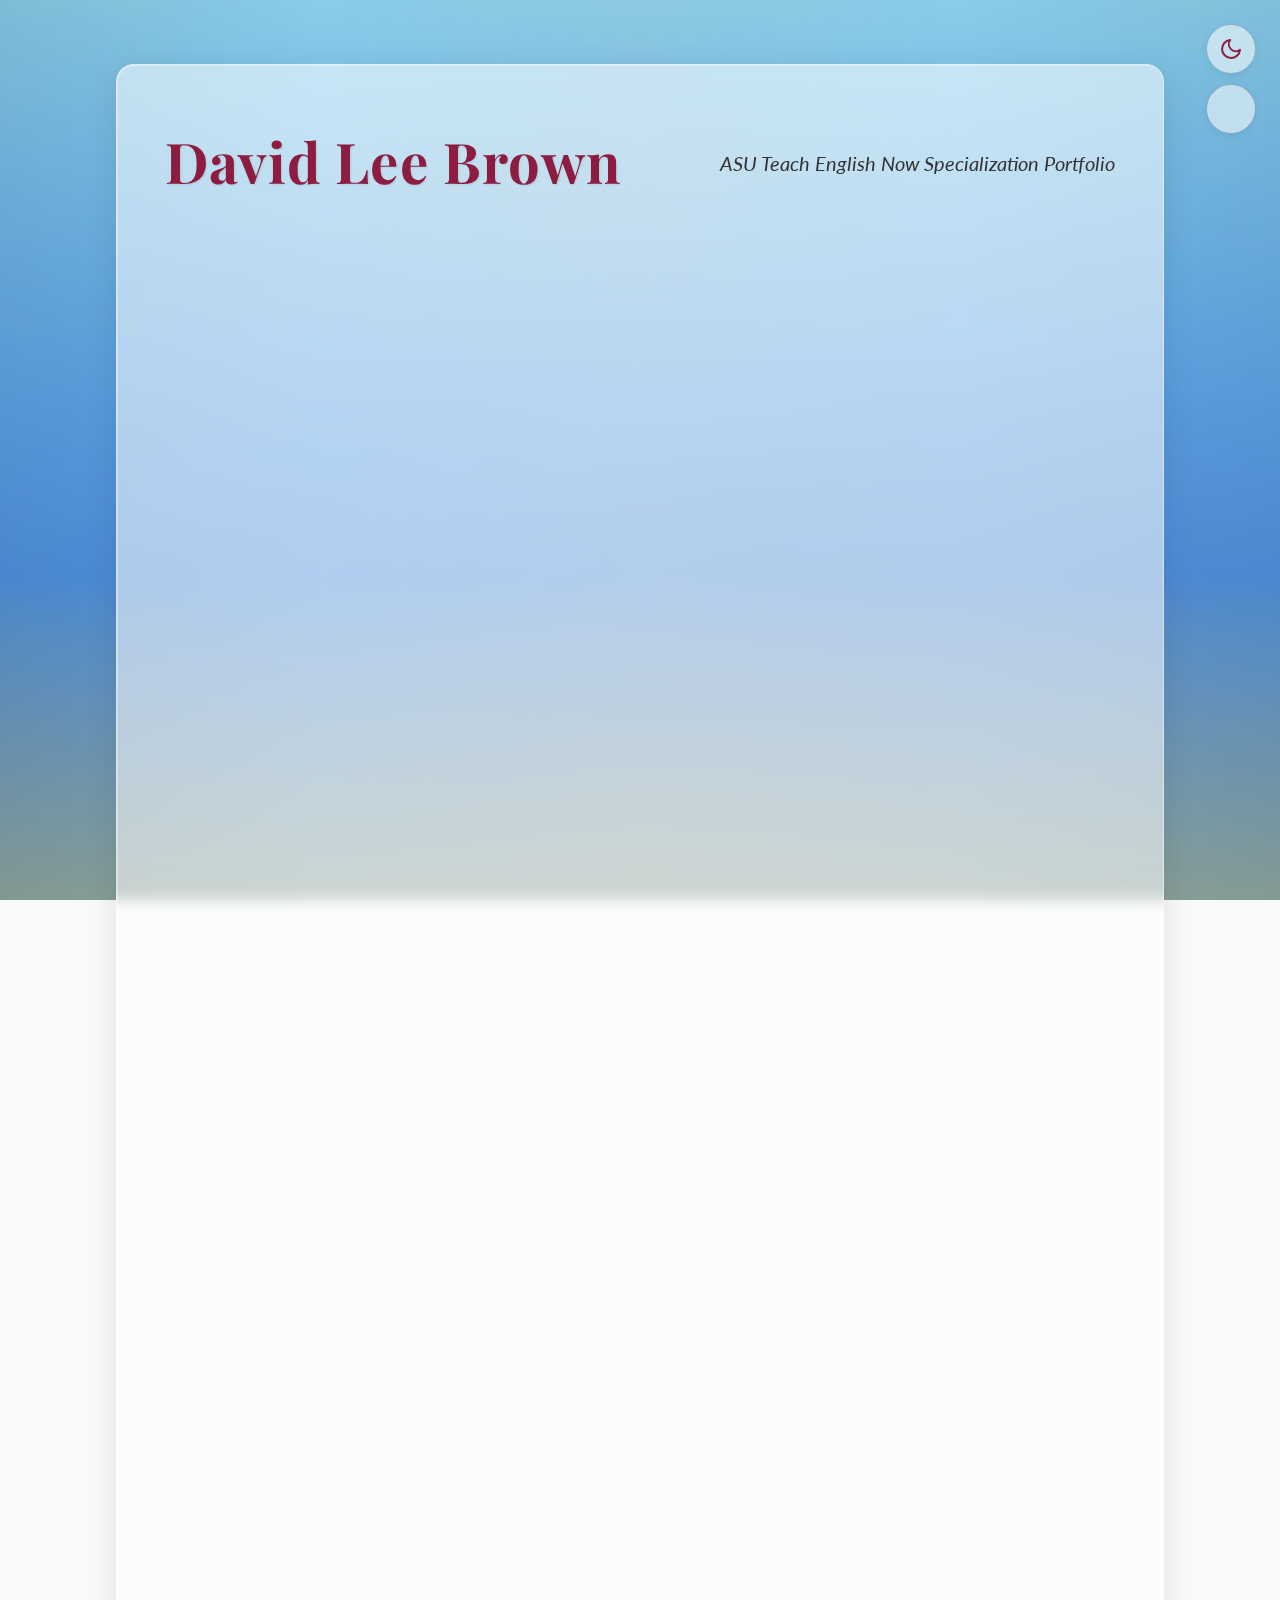
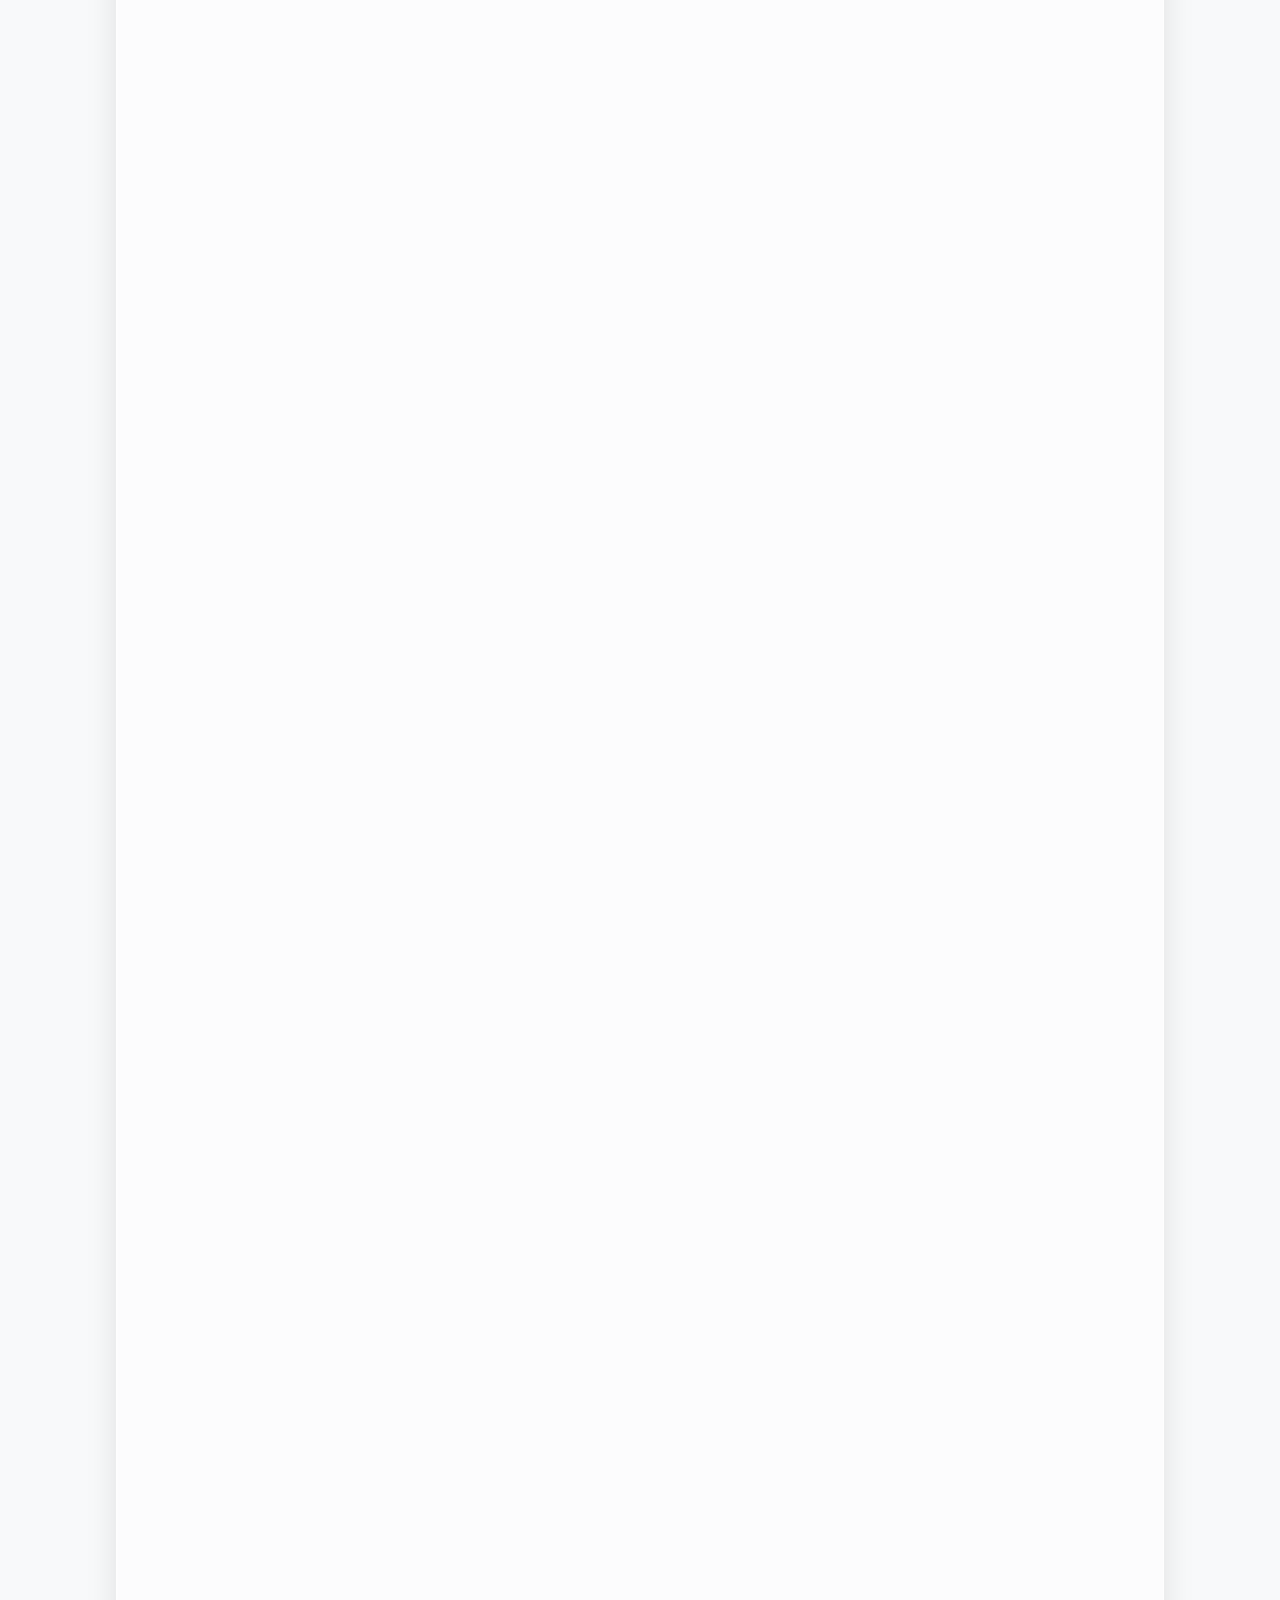
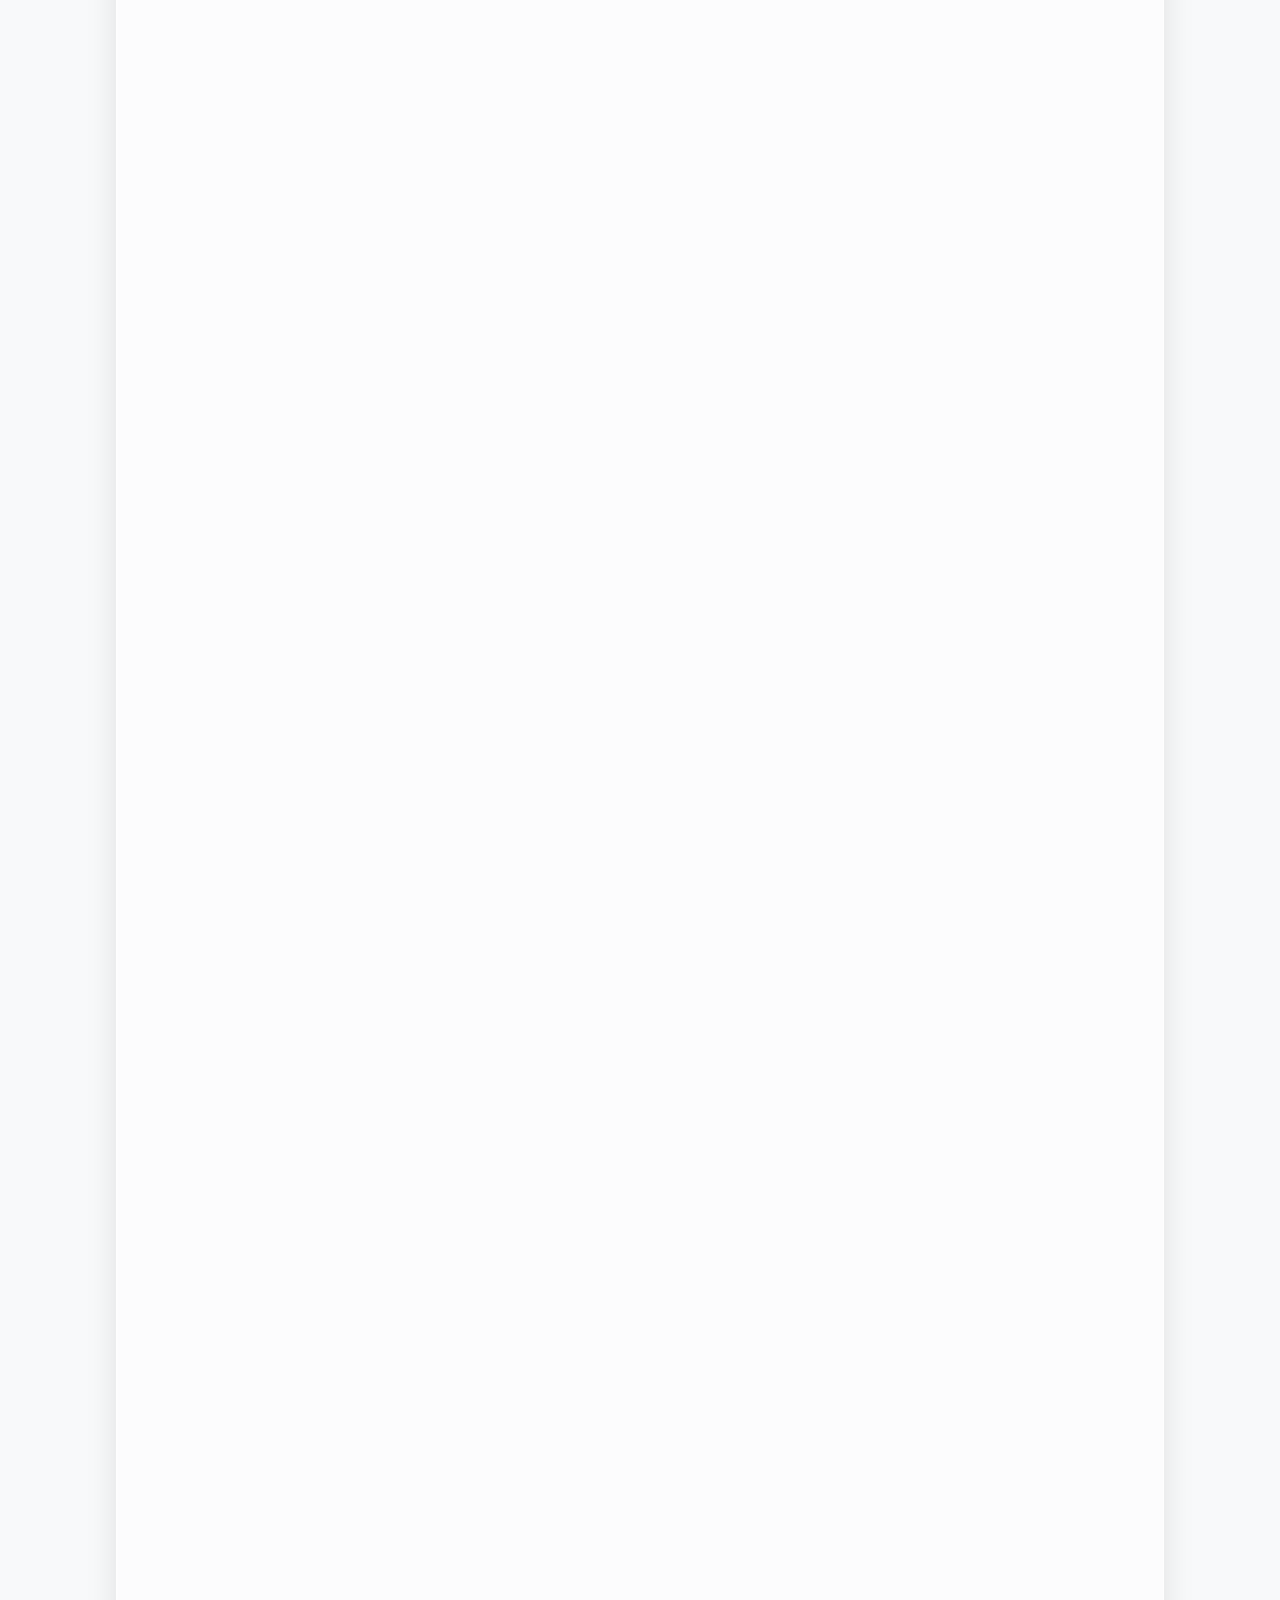
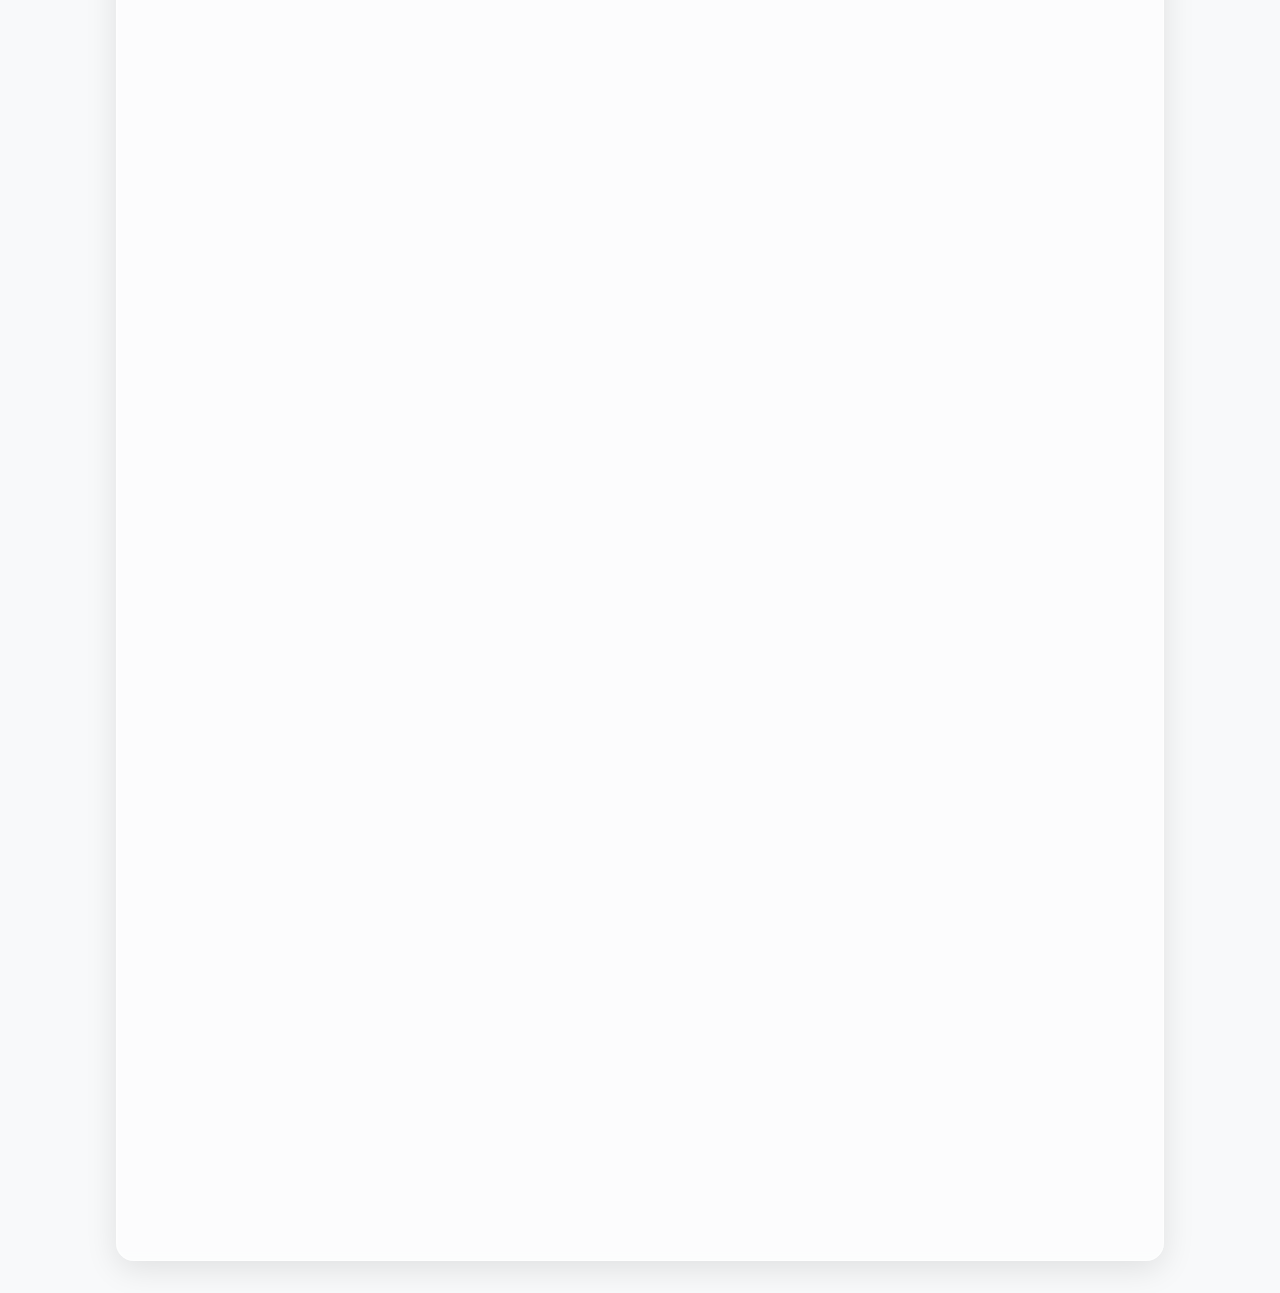
<file: index.html>
<!DOCTYPE html>
<html lang="en">
<head>
    <meta charset="UTF-8">
    <meta name="viewport" content="width=device-width, initial-scale=1.0">
    <title>David Lee Brown - TESOL Portfolio</title>
    
    <!-- Google Fonts with Fallback -->
    <link href="https://fonts.googleapis.com/css2?family=Lato:wght@300;400;700&family=Playfair+Display:wght@600;700&display=swap" 
          rel="stylesheet" 
          onerror="this.onerror=null;this.href='fallback-fonts.css';">
    
    <!-- Font Awesome CDN with Fallback -->
    <link rel="stylesheet" 
          href="https://cdnjs.cloudflare.com/ajax/libs/font-awesome/6.5.1/css/all.min.css" 
          integrity="sha512-DTOQO9RWCH3ppGqcWaEA1BIZOC6xxalwEsw9c2QQeAIftl+Vegovlnee1c9QX4TctnWMn13TZye+giMm8e2LwA==" 
          crossorigin="anonymous" 
          referrerpolicy="no-referrer" 
          onerror="this.onerror=null;this.href='fontawesome-fallback.min.css';" />
    
    <link rel="stylesheet" href="style.css">
</head>
<body>
    <noscript>
      <div style="background-color: #ffffe0; padding: 10px; text-align: center; border-bottom: 1px solid #ccc; position: sticky; top: 0; z-index: 100000;">
        This site requires JavaScript to function optimally. Please enable it in your browser for the best experience.
      </div>
    </noscript>

    <div id="gradient-container">
        <div id="gradient-pan-bg"></div>
        <div id="wave-overlay-bg"></div>
        <div id="atmosphere-layer"></div>
    </div>
    <div id="readingProgressBar"></div>

    <button class="dark-mode-toggle" aria-label="Toggle theme">
        <svg class="icon icon-sun" xmlns="http://www.w3.org/2000/svg" width="24" height="24" viewBox="0 0 24 24" fill="none" stroke="currentColor" stroke-width="2" stroke-linecap="round" stroke-linejoin="round">
            <circle cx="12" cy="12" r="5"></circle>
            <line x1="12" y1="1" x2="12" y2="3"></line>
            <line x1="12" y1="21" x2="12" y2="23"></line>
            <line x1="4.22" y1="4.22" x2="5.64" y2="5.64"></line>
            <line x1="18.36" y1="18.36" x2="19.78" y2="19.78"></line>
            <line x1="1" y1="12" x2="3" y2="12"></line>
            <line x1="21" y1="12" x2="23" y2="12"></line>
            <line x1="4.22" y1="19.78" x2="5.64" y2="18.36"></line>
            <line x1="18.36" y1="5.64" x2="19.78" y2="4.22"></line>
        </svg>
        <svg class="icon icon-moon" xmlns="http://www.w3.org/2000/svg" width="24" height="24" viewBox="0 0 24 24" fill="none" stroke="currentColor" stroke-width="2" stroke-linecap="round" stroke-linejoin="round">
            <path d="M21 12.79A9 9 0 1 1 11.21 3 7 7 0 0 0 21 12.79z"></path>
        </svg>
    </button>

    <button id="effects-toggle-btn" class="effects-toggle" aria-label="Toggle visual effects">
        <i class="fa-solid fa-wand-magic-sparkles icon-effects-on"></i>
        <i class="fa-solid fa-eye-slash icon-effects-off"></i>
    </button>


    <div class="portfolio-container">
        <header class="portfolio-header">
            <h1>David Lee Brown</h1>
            <p class="tagline">ASU Teach English Now Specialization Portfolio</p>
        </header>

        <section id="introduction" class="portfolio-section">
            <h2>Welcome</h2>
            <p>Welcome to my professional portfolio for the Arizona State University Teach English Now! TESOL Specialization. This collection showcases my understanding of TESOL methodologies, practical application in lesson planning, and reflections on my journey as an English language educator.</p>
            <p>Here you will find examples of my work, including lesson plans, teaching demonstrations, and my evolving teaching philosophy, all aimed at fostering effective and engaging language learning environments.</p>

            <div class="additional-welcome-content">
                <p>My teaching journey began with my decision to share what I love. In developing countries, learning English can make the difference between success and poverty. It can open doors. Learning languages changes our brains for the better, promotes intercultural dialogue, and changes our perception of the world around us. I believe that the world would be a better place if people understood and respected cultural differences.</p>
                
                <div id="moreWelcomeText" class="collapsible-text" style="display: none;">
                    <p>I am a native English speaker from Arkansas. My short-term goals are to connect with my students, understand their differences, plan according to their needs, set expectations, and establish a welcoming, content-rich, fun, and structured environment. My long-term goals consist of leading my students to become independent, persistent, self-controlled, curious, conscientious, gritty, and self-confident individuals. I want my students to meet the demands of employers looking for leadership, teamwork, problem-solving, and communication skills. Above all, I agree with Plutarch, who said, “A mind is not a vessel to be filled, but a fire to be kindled.” I want my students to fall in love with learning languages too.</p>
                    <p>Like most modern teachers of English as a Second Language, I am experienced in the Communicative Approach (1980). I teach middle school, high school, and adult students. Delivering content-rich, authentic material is essential for cultivating communication in the context of problem-solving. Group and pair work, and the assignment of roles, are important in the formation of leadership and collaborative skill-building. I enjoy incorporating music, games, popular culture, and developmentally or personally interesting conversational topics. Drama, plays, and written or self-written dialogues are all parts of my methodologies. Authentic and relevant materials, combined with excellent delivery, keep students engaged. Successful schools continue to take the latest research on approaches into account. My methodologies reflect the breakthroughs in research and technology in ongoing education.</p>
                    <p>Another approach that I use is the Comprehension Approach (1980). Techniques in this approach, such as role reversal and flipped classrooms, are interesting ways to demonstrate understanding according to the levels of understanding as outlined in Bloom’s Taxonomy (1956). Everything is built upon the past, which continues to offer helpful methods, such as the Direct Approach (1900) that introduced the concept that it is vital not to use the first language in the classroom. The Grammar Translation Approach, which requires direct translation, is not something that I use explicitly in my classroom. Providing rich visuals and audio stimuli without using the students' first language is a vital part of my presentations. Modern approaches, such as Task-based and Project-based learning, which allow for cognitive flexibility, support my skill-based philosophy. Ultimately, using a variety of multisensory approaches keeps students motivated and engaged.</p>
                    <p>It starts with a hook. Marketing students learn that to capture the attention of the audience, they need to use ethos, logos, or pathos. Gaining the confidence of my students is a matter of persuasion. When lesson planning, I ask myself which techniques I can use to make the subject relatable, purposeful, and measurable. As students shuffle into the classroom, chatty from recess or lunch, I ask myself how I can capture their interest. It could be an interesting statement or quote on the board, a visual or projected image, music, or a do-now activity. Getting the students to routinely and quickly transition from procedural parts of the lesson allows for the best use of time. A short warm-up activity can set the tone for a great lesson. For example, a fun kinesthetic activity can make all the difference for Monday morning teenagers. When everyone feels connected and happy, their affective filter is lowered, and learning flourishes.</p>
                    <p>I make sure that if a student does not know the answer, they don’t have the opportunity to opt out. For example, if a student says, "I don't know," I'll come back to them. I make sure that students are able to collaboratively build upon their understanding of the content through scaffolding techniques. Collective praise through stomps, claps, snaps, or applause is a great way to engage the class. Surveys using a show of one or two fingers are a great way to collect more information about student understanding. I interactively lecture for only 20 percent of the class time, and students are given guided and independent practice for the other 80 percent of the class. Throughout my lecture, I like to circulate, answer any questions, and check on student progress. Giving short, timed goals is a great way to keep groups on task. I maintain a positive attitude throughout my circulation. Discretely helping struggling learners and connecting with them can make all the difference in classroom management. Summative assessments are routinely planned throughout the grading periods (partials), and the process aims for student success.</p>
                </div>
                <button id="toggleWelcomeTextBtn" class="see-more-button" aria-expanded="false" aria-controls="moreWelcomeText">See More</button>
            </div>

        </section>

        <section id="teaching-philosophy-main" class="portfolio-section">
            <h2>Teaching Philosophy</h2>
            <ul class="artifact-list single-column-artifact-list">
                <li class="artifact-item">
                    <strong>Teaching Philosophy</strong>
                    <p class="description">Outlines a teaching purpose focused on guiding learners effectively through evidence-backed, technologically enhanced methodologies. Details a teaching style aligning constructivist approaches with Gagné’s Nine Events and cognitive science, emphasizing learner-centered, communicative, and holistic development with robust technology integration.</p>
                    <div class="artifact-buttons">
                        <a href="Standard Names/01_Teaching_Philosophy.pdf" class="artifact-link" data-type="pdf" data-title="Teaching Philosophy" data-nav-sequence="1">View Philosophy</a>
                    </div>
                </li>
            </ul>
        </section>

        <section id="portfolio-artifacts" class="portfolio-section">
            <h2>Portfolio Artifacts</h2>
            
            <h3>Lesson Plans</h3>
            <ul class="artifact-list">
                <li class="artifact-item">
                    <div class="artifact-number-badge">1 <span class="video-icon">🎬</span></div>
                    <strong>Edited Reading/Writing Lesson Plan with Technology</strong>
                    <p class="description">A lesson plan for analyzing Walt Whitman's "O Captain! My Captain!", focusing on historical context, vocabulary, extended metaphor, tone, and themes of loss and leadership. </p>
                    <div class="artifact-buttons">
                        <a href="Standard Names/02_Edited_ReadingWriting_Lesson_Plan_with_Technology.pdf"
                           class="artifact-link"
                           data-type="pdf"
                           data-title="Edited Reading/Writing Lesson Plan with Technology"
                           data-video-id="dsbReDyMrGE"
                           data-transcript-path="transcripts/dsbReDyMrGE/"
                           data-available-langs="en,ko,zh,ar"
                           data-nav-sequence="2">View Artifact</a>
                    </div>
                </li>
                <li class="artifact-item">
                    <div class="artifact-number-badge">2 <span class="video-icon">🎬</span></div>
                    <strong>Technology-Enriched Reading/Writing Lesson Plan</strong>
                    <p class="description">This technology-enriched lesson explores the life and writings of Frederick Douglass, focusing on biographical facts, understanding excerpts, analyzing literary techniques like author's voice and pathos, and writing an analytical paragraph on themes of freedom and education. </p>
                    <div class="artifact-buttons">
                        <a href="Standard Names/03_Technology-Enriched_ReadingWriting_Lesson_Plan.pdf"
                           class="artifact-link"
                           data-type="pdf"
                           data-title="Technology-Enriched Reading/Writing Lesson Plan"
                           data-video-id="nGMI635yQ_0"
                           data-transcript-path="transcripts/nGMI635yQ_0/"
                           data-available-langs="en,ko,zh,ar"
                           data-nav-sequence="3">View Artifact</a>
                    </div>
                </li>
                <li class="artifact-item">
                    <div class="artifact-number-badge">3 <span class="video-icon">🎬</span></div>
                    <strong>Edited Listening/Speaking Lesson Plan with Technology</strong>
                    <p class="description">A lesson designed to boost interview confidence by understanding interviewer questions, practicing clear answers using the STAR method, sharpening listening skills, and learning to ask insightful questions. </p>
                    <div class="artifact-buttons">
                        <a href="Standard Names/04_Edited_ListeningSpeaking_Lesson_Plan_with_Technology.pdf"
                           class="artifact-link"
                           data-type="pdf"
                           data-title="Edited Listening/Speaking Lesson Plan with Technology"
                           data-video-id="GraFFrgs0Hc"
                           data-transcript-path="transcripts/GraFFrgs0Hc/"
                           data-available-langs="en,ko,zh,ar"
                           data-nav-sequence="4">View Artifact</a>
                    </div>
                </li>
                <li class="artifact-item">
                    <div class="artifact-number-badge">4 <span class="video-icon">🎬</span></div>
                    <strong>Technology-Enriched Listening/Speaking Lesson Plan</strong>
                    <p class="description">Focuses on confident communication in business settings, teaching key phrases for politely interrupting, disagreeing, and seeking clarification, with practice on intonation, stress, and role-playing scenarios. </p>
                    <div class="artifact-buttons">
                        <a href="Standard Names/05_Technology-Enriched_ListeningSpeaking_Lesson_Plan.pdf"
                           class="artifact-link"
                           data-type="pdf"
                           data-title="Technology-Enriched Listening/Speaking Lesson Plan"
                           data-video-id="mwQSEbeJkeg"
                           data-transcript-path="transcripts/mwQSEbeJkeg/"
                           data-available-langs="en,ko,zh,ar"
                           data-nav-sequence="5">View Artifact</a>
                    </div>
                </li>
                <li class="artifact-item">
                    <div class="artifact-number-badge">5 <span class="video-icon">🎬</span></div>
                    <strong>Grammar Lesson Plan</strong>
                    <p class="description">Aimed at teaching the Simple Past tense for regular and common irregular verbs, using time sequencers (First, Then, Next, etc.), and optionally, writing a short paragraph about a past event. </p>
                    <div class="artifact-buttons">
                        <a href="Standard Names/06_Grammar_Lesson_Plan.pdf"
                           class="artifact-link"
                           data-type="pdf"
                           data-title="Grammar Lesson Plan"
                           data-video-id="j0ObWd7gTA0"
                           data-transcript-path="transcripts/j0ObWd7gTA0/"
                           data-available-langs="en,ko,zh,ar"
                           data-nav-sequence="6">View Artifact</a>
                    </div>
                </li>
                <li class="artifact-item">
                    <div class="artifact-number-badge">6 <span class="video-icon">🎬</span></div>
                    <strong>Pronunciation Lesson Plan</strong>
                    <p class="description">Designed to help learners distinguish and clearly pronounce the vowel sounds /ɪ/ (as in 'ship') and /iː/ (as in 'sheep') using visuals, gestures, minimal pairs, and articulatory explanations. </p>
                    <div class="artifact-buttons">
                        <a href="Standard Names/07_Pronunciation_Lesson_Plan.pdf"
                           class="artifact-link"
                           data-type="pdf"
                           data-title="Pronunciation Lesson Plan"
                           data-video-id="769lCa_2vzY"
                           data-transcript-path="transcripts/769lCa_2vzY/"
                           data-available-langs="en,ko,zh,ar"
                           data-nav-sequence="7">View Artifact</a>
                    </div>
                </li>
                <li class="artifact-item">
                    <div class="artifact-number-badge">7 <span class="video-icon">🎬</span></div>
                    <strong>Capstone 1 Lesson Plan</strong>
                    <p class="description">A lesson for 2nd graders to learn to spell and pronounce common action verbs using visuals, GIF images, TPR, and engaging games like Simon Says and Pictionary. </p>
                    <div class="artifact-buttons">
                        <a href="Standard Names/08_Capstone_1_Lesson_Plan.pdf"
                           class="artifact-link"
                           data-type="pdf"
                           data-title="Capstone 1 Lesson Plan"
                           data-video-id="iCRM6tupMg8"
                           data-transcript-path="transcripts/iCRM6tupMg8/"
                           data-available-langs="en,ko,zh,ar"
                           data-nav-sequence="8">View Artifact</a>
                    </div>
                </li>
                <li class="artifact-item">
                    <div class="artifact-number-badge">8 <span class="video-icon">🎬</span></div>
                    <strong>Original Reading/Writing/Grammar Lesson Plan</strong>
                    <p class="description">Focuses on understanding and constructing argumentative paragraphs by identifying components (claim, thesis, evidence, rebuttal), and improving cohesion and flow through grammar (sequence adverbs, pronoun usage, avoiding dangling modifiers). </p>
                    <div class="artifact-buttons">
                        <a href="Standard Names/09_Original_ReadingWritingGrammar_Lesson_Plan.pdf"
                           class="artifact-link"
                           data-type="pdf"
                           data-title="Original Reading/Writing/Grammar Lesson Plan"
                           data-video-id="QPZvLniB7_E"
                           data-transcript-path="transcripts/QPZvLniB7_E/"
                           data-available-langs="en,ko,zh,ar"
                           data-nav-sequence="9">View Artifact</a>
                    </div>
                </li>
                <li class="artifact-item">
                    <div class="artifact-number-badge">9 <span class="video-icon">🎬</span></div>
                    <strong>Original Listening/Speaking/Pronunciation Lesson Plan</strong>
                    <p class="description">This lesson focuses on enhancing spontaneous conversational skills, particularly when discussing past experiences, with an emphasis on correct pronunciation of '-ed' endings. Students explore and strategize using conversation starters, including hypothetical questions, to initiate and sustain dialogue. The lesson incorporates personalized feedback and guided practice to help students refine their conversational abilities and build confidence for more natural interactions.</p>
                    <div class="artifact-buttons">
                        <a href="Standard Names/10_Original_ListeningSpeakingPronunciation_Lesson_Plan.pdf"
                           class="artifact-link"
                           data-type="pdf"
                           data-title="Original Listening/Speaking/Pronunciation Lesson Plan"
                           data-video-id="azFEFr8DQ7g"
                           data-transcript-path="transcripts/azFEFr8DQ7g/"
                           data-available-langs="en,ko,zh,ar"
                           data-nav-sequence="10">View Artifact</a>
                    </div>
                </li>
                <li class="artifact-item">
                    <div class="artifact-number-badge">10 <span class="video-icon">🎬</span></div>
                    <strong>Technology-Enriched Lesson Plan</strong>
                    <p class="description">A pronunciation lesson focused on distinguishing and producing the voiceless /θ/ (think) and voiced /ð/ (this) 'TH' sounds accurately, covering mouth mechanics, spelling patterns, and self-monitoring. </p>
                    <div class="artifact-buttons">
                        <a href="Standard Names/11_Technology-Enriched_Lesson_Plan.pdf"
                           class="artifact-link"
                           data-type="pdf"
                           data-title="Technology-Enriched Lesson Plan"
                           data-video-id="yK38I1v5q0M"
                           data-transcript-path="transcripts/yK38I1v5q0M/"
                           data-available-langs="en,ko,zh,ar"
                           data-nav-sequence="11">View Artifact</a>
                    </div>
                </li>
            </ul>

            <h3>Toolbox Tips</h3>
            <ul class="artifact-list">
                <li class="artifact-item">
                    <strong>Toolbox Tip 1</strong>
                    <p class="description">An advanced activity for helping students understand and apply instructional stage theories (e.g., Gagné, 5E) by analyzing, comparing, and collaboratively creating lesson plans based on these stages.</p>
                    <div class="artifact-buttons">
                        <a href="Standard Names/12_Toolbox_Tip_1.pdf" class="artifact-link" data-type="pdf" data-title="Toolbox Tip 1" data-nav-sequence="12">View Tip</a>
                    </div>
                </li>
                <li class="artifact-item">
                    <strong>Toolbox Tip 2</strong>
                    <p class="description">An intermediate level activity using rotating class stations to manage differing student abilities, where groups practice specific skills or content (e.g., different verb tenses) at each station.</p>
                    <div class="artifact-buttons">
                        <a href="Standard Names/13_Toolbox_Tip_2.pdf" class="artifact-link" data-type="pdf" data-title="Toolbox Tip 2" data-nav-sequence="13">View Tip</a>
                    </div>
                </li>
            </ul>

            <h3>Required Identification</h3>
            <ul class="artifact-list single-column-artifact-list">
                <li class="artifact-item">
                    <strong>Selfie with Photo ID</strong>
                    <p class="description">A clear selfie including a visible, valid photo ID, as required for portfolio submission.</p>
                    <div class="artifact-buttons">
                        <a href="Standard Names/14_Selfie_with_Photo_ID.jpg" class="artifact-link" data-type="image" data-title="Selfie with Photo ID" data-nav-sequence="14">View ID</a>
                    </div>
                </li>
            </ul>
            
            <h3>Optional</h3>
            <ul class="artifact-list single-column-artifact-list">
                <li class="artifact-item">
                    <strong>One-Week Lesson Plan (OPTIONAL)</strong>
                    <p class="description">A sample one-week lesson plan for 5th-grade English (adapted from Next Move 5), covering ordinal numbers, past tense, reading comprehension (blogs), writing blog entries, and discussing dates/culture.</p>
                    <div class="artifact-buttons">
                        <a href="Standard Names/15_OPTIONAL_One-Week_Lesson_Plan.pdf" class="artifact-link" data-type="pdf" data-title="One-Week Lesson Plan (OPTIONAL)" data-nav-sequence="15">View Artifact</a>
                    </div>
                </li>
                <li class="artifact-item">
                    <strong>Toolbox Tip 3 (OPTIONAL)</strong>
                    <p class="description">An activity titled 'Comparative Kinesthetics and Realia' for younger students to learn new vocabulary and comparatives (louder, faster, etc.) through active, noisy, kinesthetic engagement.</p>
                    <div class="artifact-buttons">
                        <a href="Standard Names/16_Toolbox_Tip_3_(Optional).pdf" class="artifact-link" data-type="pdf" data-title="Toolbox Tip 3 (OPTIONAL)" data-nav-sequence="16">View Tip</a>
                    </div>
                </li>
            </ul>
        </section>

        <section id="reflection" class="portfolio-section">
            <h2>Final Reflection<img src="Images/cactus.png" alt="" class="reflection-cactus-decoration"></h2>
            <p>My dream is to innovate in education, enhancing student learning through technology without distraction, and providing opportunities for learners to be successful. I look forward to working with individuals who share this vision of delivering the highest quality education that adapts to the needs of each learner. One day, I aspire to create my own educational platform, built upon evidence-based principles from instructional design and cognitive research, synthesizing various domains into a cohesive and modern framework.</p>
        </section>
    </div>

    <button id="backToTopBtn" title="Go to top" aria-label="Scroll to top of page">
        <svg class="icon icon-arrow-up" xmlns="http://www.w3.org/2000/svg" width="24" height="24" viewBox="0 0 24 24" fill="none" stroke="currentColor" stroke-width="2" stroke-linecap="round" stroke-linejoin="round">
            <line x1="12" y1="19" x2="12" y2="5"></line>
            <polyline points="5 12 12 5 19 12"></polyline>
        </svg>
    </button>

    <div id="artifactModal" class="modal">
        <button id="modalPrevArtifact" class="modal-glide-arrow prev" aria-label="Previous artifact" title="Previous" style="display: none;">
            <svg xmlns="http://www.w3.org/2000/svg" width="24" height="24" viewBox="0 0 24 24" fill="none" stroke="currentColor" stroke-width="2" stroke-linecap="round" stroke-linejoin="round"><polyline points="15 18 9 12 15 6"></polyline></svg>
        </button>
        <button id="modalNextArtifact" class="modal-glide-arrow next" aria-label="Next artifact" title="Next" style="display: none;">
            <svg xmlns="http://www.w3.org/2000/svg" width="24" height="24" viewBox="0 0 24 24" fill="none" stroke="currentColor" stroke-width="2" stroke-linecap="round" stroke-linejoin="round"><polyline points="9 18 15 12 9 6"></polyline></svg>
        </button>

        <div class="modal-content"> 
            <span class="modal-close">×</span>

            <div class="modal-header-container">
                <h3 id="modalTitle">Artifact Title</h3>
                <span id="modalArtifactNumbering" class="modal-artifact-numbering"></span>
            </div>
            
            <p id="modalDescription" class="modal-artifact-description">Artifact description.</p>

            <div class="modal-top-actions-bar">
                <div class="modal-file-actions"> 
                    <a id="modalDownloadLink" href="#" class="artifact-link" download>Download PDF</a>
                    <a id="modalOpenNewTabLink" href="#" class="artifact-link" target="_blank">Open PDF in New Tab</a>
                </div>
                <div id="video-language-selector" class="modal-language-selector"> 
                </div>
            </div>

            <div id="modalPdfImageEmbedContainer" class="modal-embed-container" style="display: none;">
            </div>

            <div id="modalVideoTranscriptPlayer" style="display: none;">
                <div class="modal-video-transcript-layout">
                    <div id="modal-video-container">
                        <div id="portfolioModalVideoPlayer"></div> 
                    </div>
                    <div id="modal-transcript-container">
                        <p>Select a language to load the transcript.</p>
                    </div>
                </div>
            </div>
        </div>
    </div>

    <script src="https://www.youtube.com/iframe_api"></script>
    <script src="script.js" defer></script>
</body>
</html>
</file>
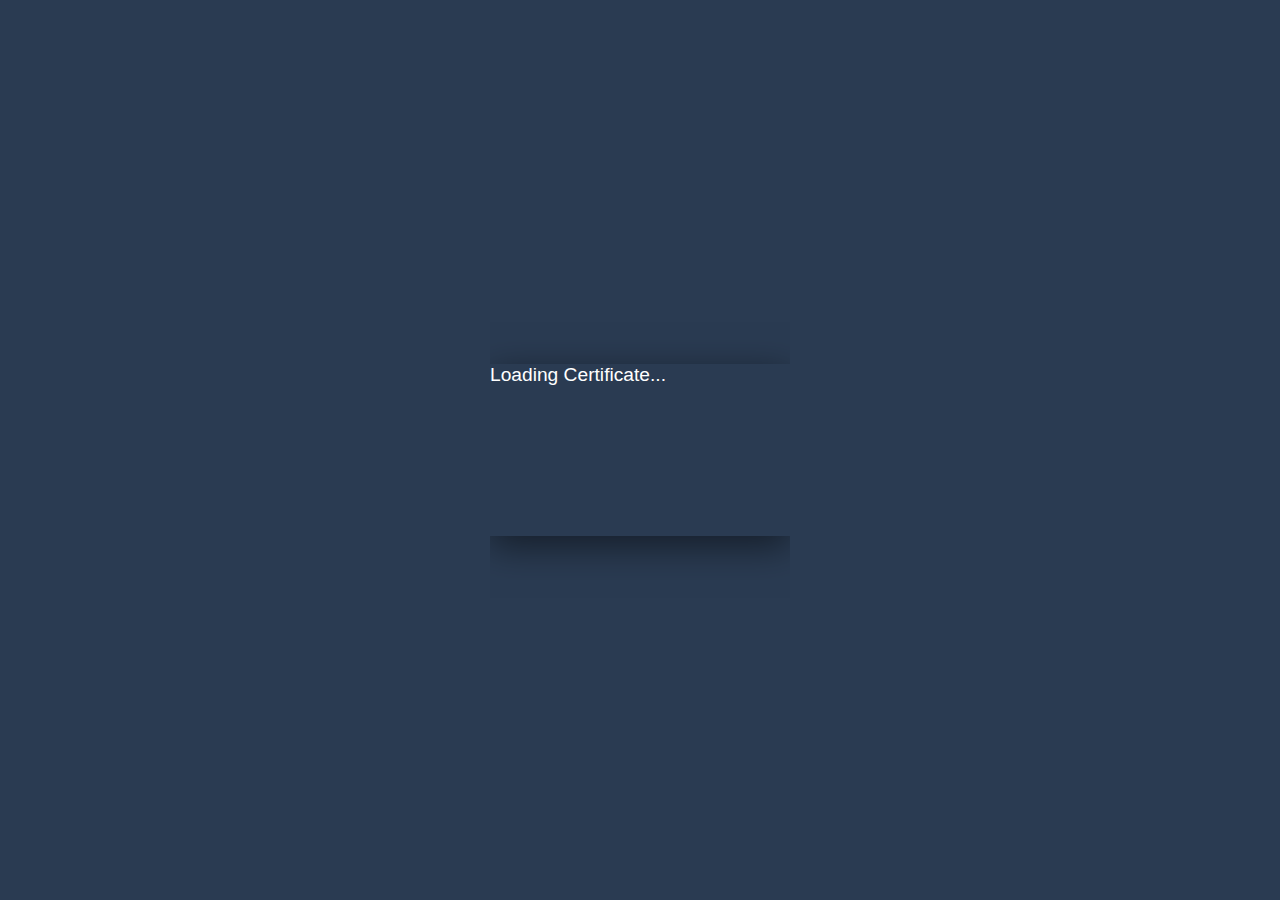
<file: certificate_viewer.html>
<!DOCTYPE html>
<html lang="en">
<head>
    <meta charset="UTF-8">
    <meta name="viewport" content="width=device-width, initial-scale=1.0">
    <title>TESOL Certificate - David Lee Brown</title>
    <!-- PDF.js library from a CDN -->
    <script src="https://mozilla.github.io/pdf.js/build/pdf.mjs" type="module"></script>
    <style>
        body, html {
            margin: 0;
            padding: 0;
            height: 100%;
            background-color: #2a3b52;
            display: flex;
            justify-content: center;
            align-items: center;
            overflow: hidden;
        }
        #pdf-container {
            max-width: 95vw;
            max-height: 95vh;
            box-shadow: 0 10px 35px rgba(0,0,0,0.5);
            position: relative;
        }
        #pdf-canvas {
            display: block;
            max-width: 100%;
            max-height: 100%;
            /* Make it harder to select/drag the canvas */
            user-select: none;
            -moz-user-select: none;
            -webkit-user-select: none;
            -ms-user-select: none;
            pointer-events: none; /* Prevents right-click context menu on the canvas */
        }
        #loading-spinner {
            color: white;
            font-family: sans-serif;
            font-size: 1.2rem;
        }
    </style>
</head>
<body oncontextmenu="return false;">

    <div id="pdf-container">
        <div id="loading-spinner">Loading Certificate...</div>
        <canvas id="pdf-canvas"></canvas>
    </div>

    <script type="module">
        // Path to your PDF file
        const url = 'Standard Names/ASU TESOL CERTIFICATE.pdf';

        // Get the PDF.js library
        const { pdfjsLib } = globalThis;

        // The workerSrc is required for the library to work
        pdfjsLib.GlobalWorkerOptions.workerSrc = `https://mozilla.github.io/pdf.js/build/pdf.worker.mjs`;

        const canvas = document.getElementById('pdf-canvas');
        const ctx = canvas.getContext('2d');
        const loadingSpinner = document.getElementById('loading-spinner');

        // Asynchronously downloads and renders the PDF
        pdfjsLib.getDocument(url).promise.then(function(pdf) {
            // Fetch the first page
            return pdf.getPage(1);
        }).then(function(page) {
            const desiredWidth = window.innerWidth * 0.9; // Render at 90% of viewport width
            const viewport = page.getViewport({ scale: 1 });
            const scale = desiredWidth / viewport.width;
            const scaledViewport = page.getViewport({ scale: scale });

            // Prepare canvas using PDF page dimensions
            canvas.height = scaledViewport.height;
            canvas.width = scaledViewport.width;

            // Render PDF page into canvas context
            const renderContext = {
                canvasContext: ctx,
                viewport: scaledViewport
            };
            const renderTask = page.render(renderContext);
            return renderTask.promise;
        }).then(function () {
            loadingSpinner.style.display = 'none'; // Hide spinner on success
        }).catch(function (reason) {
            // PDF loading error
            console.error('Error loading PDF: ', reason);
            loadingSpinner.textContent = 'Error: Could not load certificate.';
            loadingSpinner.style.color = 'red';
        });
    </script>

    <script>
        // Disable right-click context menu on the entire page
        document.addEventListener('contextmenu', event => event.preventDefault());

        // Disable common keyboard shortcuts for saving and printing
        document.addEventListener('keydown', function(e) {
            // Disable Ctrl+S (or Cmd+S on Mac) for Save
            if ((e.ctrlKey || e.metaKey) && e.key === 's') {
                e.preventDefault();
                alert('Saving this content is disabled.');
            }
            // Disable Ctrl+P (or Cmd+P on Mac) for Print
            if ((e.ctrlKey || e.metaKey) && e.key === 'p') {
                e.preventDefault();
                alert('Printing this content is disabled.');
            }
        });
    </script>

</body>
</html>
</file>
<file: shorts.html>
<!DOCTYPE html>
<html lang="en">
<head>
<meta charset="UTF-8">
<meta name="viewport" content="width=device-width, initial-scale=1.0">
<title>Video Gallery</title>
<style>
    body, html {
        margin: 0;
        padding: 0;
        width: 100%;
        height: 100%;
        overflow: hidden;
        background-color: #000;
        font-family: 'Segoe UI', Tahoma, Geneva, Verdana, sans-serif;
    }

    .slider-container {
        width: 100%;
        height: 100%;
        display: flex;
        transition: transform 0.5s ease-in-out;
    }

    .slide {
        min-width: 100%;
        height: 100%;
        position: relative;
        display: flex;
        justify-content: center;
        align-items: center;
        flex-direction: column;
    }

    .player {
        width: 50vh;
        height: 80vh;
        max-width: 100%;
        max-height: 100%;
        border: none;
    }

    .video-title {
        color: #fff;
        position: absolute;
        bottom: 20px;
        left: 20px;
        font-size: 1.5em;
        text-shadow: 2px 2px 4px rgba(0,0,0,0.7);
    }

    .nav-arrow {
        position: absolute;
        top: 50%;
        transform: translateY(-50%);
        background-color: rgba(0,0,0,0.5);
        color: #fff;
        border: none;
        padding: 15px;
        cursor: pointer;
        font-size: 2em;
        z-index: 100;
        user-select: none;
        transition: background-color 0.3s;
    }

    .nav-arrow:hover {
        background-color: rgba(0,0,0,0.8);
    }

    #prevBtn {
        left: 10px;
    }

    #nextBtn {
        right: 10px;
    }
</style>
</head>
<body>

<div class="slider-container" id="slider">
    <!-- Video data will be populated by JavaScript -->
</div>

<button class="nav-arrow" id="prevBtn">&#10094;</button>
<button class="nav-arrow" id="nextBtn">&#10095;</button>

<!-- Load the YouTube IFrame Player API -->
<script src="https://www.youtube.com/iframe_api"></script>

<script>
    const slider = document.getElementById('slider');
    const prevBtn = document.getElementById('prevBtn');
    const nextBtn = document.getElementById('nextBtn');

    const videos = [
        { id: 'TfCP-e0-oLA', title: 'English Intro (English)' },
        { id: '1DGNtm38x3E', title: 'Spanish Intro (Spanish)' },
        { id: 'rqZWbO1QFvk', title: 'French Intro (French)' },
        { id: 'acM0LBRhANY', title: 'English Teacher Philosophy (English)' },
        { id: 'SzMZXwIZ8EY', title: 'Spanish Teacher Philosophy (Spanish)' },
        { id: 'oKHUXur8neQ', title: 'French Teacher Philosophy (French)' },
        { id: '3_XBqRBQkZY', title: 'English Classroom (English)' },
        { id: 'zjz1_JFI3OY', title: 'Spanish Classroom (Spanish)' },
        { id: 'lZeuHbrcYE0', title: 'French Classroom (French)' }
    ];

    let players = [];
    let currentIndex = 0;

    // 1. Create the HTML structure for slides
    videos.forEach((video, index) => {
        const slide = document.createElement('div');
        slide.className = 'slide';
        
        const playerDiv = document.createElement('div');
        playerDiv.className = 'player';
        playerDiv.id = `player-${index}`;
        
        const titleDiv = document.createElement('div');
        titleDiv.className = 'video-title';
        titleDiv.textContent = video.title;
        
        slide.appendChild(playerDiv);
        slide.appendChild(titleDiv);
        slider.appendChild(slide);
    });
    
    const slides = document.querySelectorAll('.slide');

    // 2. This function creates an <iframe> (and YouTube player)
    //    after the API code downloads.
    function onYouTubeIframeAPIReady() {
        videos.forEach((video, index) => {
            players[index] = new YT.Player(`player-${index}`, {
                height: '100%',
                width: '100%',
                videoId: video.id,
                playerVars: {
                    'playsinline': 1,
                    'rel': 0 // Do not show related videos
                }
            });
        });
    }

    // 3. The API will call this function when the video player is ready.
    function goToSlide(newIndex) {
        // Stop the video that is currently active
        if (players[currentIndex] && typeof players[currentIndex].stopVideo === 'function') {
            players[currentIndex].stopVideo();
        }

        // Wrap the index if it goes out of bounds
        if (newIndex < 0) {
            newIndex = slides.length - 1;
        } else if (newIndex >= slides.length) {
            newIndex = 0;
        }
        
        currentIndex = newIndex;
        slider.style.transform = `translateX(-${currentIndex * 100}%)`;
    }

    prevBtn.addEventListener('click', () => {
        goToSlide(currentIndex - 1);
    });

    nextBtn.addEventListener('click', () => {
        goToSlide(currentIndex + 1);
    });

</script>

</body>
</html>
</file>
<file: fallback-fonts.css>
/* fallback-fonts.css */

/*
 * This file provides fallback font stacks for when the primary Google Fonts
 * (Lato and Playfair Display) fail to load. The goal is to maintain
 * readability and a similar aesthetic using widely available system fonts.
 */

/*
 * Fallback for Lato (Body Text)
 * - system-ui: The default UI font on the current system.
 * - -apple-system, BlinkMacSystemFont: For Apple devices (Safari, Chrome on macOS/iOS).
 * - "Segoe UI": For Windows.
 * - Roboto: A common Android font and a good general fallback.
 * - "Helvetica Neue", Helvetica, Arial: Very common sans-serif fallbacks.
 * - sans-serif: The browser's generic sans-serif.
 */
body,
html,
.tagline,
.portfolio-section p,
.portfolio-section ul:not(.artifact-list) li,
.artifact-item .description,
.modal p.modal-artifact-description,
#modal-transcript-container,
.see-more-button,
.artifact-link,
.dark-mode-toggle,
#effects-toggle-btn,
#backToTopBtn,
.modal-language-selector button,
.modal-artifact-numbering,
.collapsible-text p {
    font-family: system-ui, -apple-system, BlinkMacSystemFont, "Segoe UI", Roboto, "Helvetica Neue", Helvetica, Arial, sans-serif, "Apple Color Emoji", "Segoe UI Emoji", "Segoe UI Symbol";
}

/*
 * Fallback for Playfair Display (Headings & Display Text)
 * - Georgia, Times, "Times New Roman": Classic, widely available serif fonts.
 *   Georgia is often preferred for screen readability over Times.
 * - serif: The browser's generic serif.
 */
h1, h2, h3, h4, h5, h6,
.portfolio-header h1,
.portfolio-section h2,
.portfolio-section h3,
.artifact-item strong,
#modalTitle {
    font-family: Georgia, Times, "Times New Roman", serif;
}

/*
 * Specific weight adjustments if needed.
 */
.portfolio-header h1,
.portfolio-section h2,
.artifact-item strong,
#modalTitle {
    font-weight: 700; /* Ensure headings remain bold, matching Playfair's typical usage */
}

.tagline {
    font-style: italic; /* Maintain italic style */
}

.artifact-link,
.see-more-button,
.dark-mode-toggle,
#effects-toggle-btn,
#backToTopBtn,
.modal-language-selector button {
    font-weight: 600; /* Approximate Lato's bold/semibold for buttons */
}

/* Default body font weight if Lato 400 was the primary */
body,
.portfolio-section p,
.portfolio-section ul:not(.artifact-list) li,
.artifact-item .description,
.modal p.modal-artifact-description,
#modal-transcript-container,
.collapsible-text p {
    font-weight: 400;
}

/* Specific Lato 300 usage if any (not explicitly seen, but for completeness) */
/* Example: .some-lato-300-element { font-weight: 300; } */

/* Specific Lato 700 usage (buttons already covered, this is for other text) */
.portfolio-section h3 { /* Assuming h3 was Lato 700 */
    font-weight: 700;
}
</file>
<file: style.css>
﻿:root {
    /* Background colors */
    --dawn-purple: #1a0d26; --sunrise-orange: #FF6B35; --sunrise-gold: #FFC627; --day-light-blue: #87CEEB; --day-blue: #4A90E2; --sunset-gold-bg: #FFC627; --sunset-orange: #E57300; --sunset-bright-orange: #FF8C42; --sunset-red-orange: #CC4125; --sunset-maroon-bg: #8C1D40; --sunset-deep-maroon: #7A1939; --sunset-crimson: #A0331F; --sunset-deep-purple: #2F1B3C; --night-purple: #1a0d26; --night-black-bg: #0a0612; --deep-black: #000000;
    --wave-highlight: rgba(255, 198, 39, 0.08); --wave-secondary: rgba(140, 29, 64, 0.06); --day-highlight: rgba(74, 144, 226, 0.05); --night-highlight: rgba(138, 43, 226, 0.03); --dawn-highlight: rgba(255, 107, 53, 0.04); --maroon-highlight: rgba(140, 29, 64, 0.08);
    
    /* ASU Inspired - Light Mode */
    --asu-maroon: #8C1D40; --asu-gold: #FFC627; --asu-black: #000000; --asu-white: #FFFFFF; --asu-light-gray: #F8F9FA; --asu-medium-gray: #DEE2E6; --asu-dark-gray-text-orig: #212529; --asu-secondary-gray-text-orig: #495057;

    --primary: var(--asu-maroon); --accent: var(--asu-gold);
    --light-bg-content: var(--asu-light-gray); 
    --text-primary-solid: var(--asu-dark-gray-text-orig); 
    --text-secondary-solid: var(--asu-secondary-gray-text-orig); 
    
    --container-bg-solid: var(--asu-white); 
    --card-border-color-solid: var(--asu-medium-gray);
    --link-color-solid: var(--asu-maroon);
    --link-hover-color-solid: #6A122F;
    --button-bg-solid: var(--asu-maroon);
    --button-text-color-solid: var(--asu-white);
    --button-hover-bg-solid: #6A122F;
    --box-shadow-color-original: rgba(0,0,0,0.08);
    --focus-outline-color: var(--asu-gold);
    --accentRGB: 255, 198, 39;
    
    --body-bg-actual: var(--asu-light-gray); 
    --light-mode-container-glow-color: #FFF2D9; 

    /* Glassmorphism - Light Mode */
    --glass-blur-radius: 7px;
    --text-on-glass-light: #0a0a0a; 
    --text-secondary-on-glass-light: #333333;
    --glass-pane-bg-light: rgba(255, 255, 255, 0.55); 
    --glass-pane-border-light: rgba(255, 255, 255, 0.45);
    --glass-pane-shadow-light: rgba(0, 0, 0, 0.1);
    --glass-pane-highlight-edge-light: rgba(255, 255, 255, 0.6);
    --glass-button-bg-light: rgba(255, 255, 255, 0.55);
    --glass-button-border-light: rgba(220, 220, 220, 0.7);
    --glass-button-hover-bg-light: rgba(255, 255, 255, 0.75);
    --glass-button-shadow-light: rgba(0,0,0,0.08);
    --glass-button-text-light: var(--asu-maroon); 
}

html[data-theme="dark"] {
    /* Dark mode background colors */
    --dawn-purple: #0f081a; --sunrise-orange: #E55A2B; --sunrise-gold: #E6B800; --day-light-blue: #5B9BD5; --day-blue: #3A7BC8; --sunset-gold-bg: #CC9A1F; --sunset-orange: #C54A00; --sunset-bright-orange: #D4722A; --sunset-red-orange: #A0331F; --sunset-maroon-bg: #7A1939; --sunset-deep-maroon: #6B1530; --sunset-crimson: #8B2A1A; --sunset-deep-purple: #1F1326; --night-purple: #0f081a; --night-black-bg: #050309; --deep-black: #000000;
    --wave-highlight: rgba(204, 154, 31, 0.06); --wave-secondary: rgba(122, 25, 57, 0.05); --day-highlight: rgba(58, 123, 200, 0.04); --night-highlight: rgba(106, 27, 154, 0.02); --dawn-highlight: rgba(229, 90, 43, 0.03); --maroon-highlight: rgba(122, 25, 57, 0.06);

    /* ASU Inspired - Dark Mode */
    --primary: var(--asu-gold); --accent: var(--asu-gold);
    --light-bg-content: #0A050F; 
    --text-primary-solid: #E0E0E0;
    --text-secondary-solid: #A0A0A0;
    --container-bg-solid: #1E1E1E; 
    --card-border-color-solid: #4A4A4A;
    --link-color-solid: var(--asu-gold);
    --link-hover-color-solid: #FFEEA0;
    --button-bg-solid: var(--asu-gold);
    --button-text-color-solid: var(--asu-maroon);
    --button-hover-bg-solid: #FFEEA0;
    --box-shadow-color-original: rgba(255,198,39,0.15);
    --body-bg-actual: #0f1419;

    /* Glassmorphism - Dark Mode */
    --text-on-glass-dark: #f5f5f5; 
    --text-secondary-on-glass-dark: #cccccc;
    --glass-pane-bg-dark: rgba(25, 25, 35, 0.65); 
    --glass-pane-border-dark: rgba(255, 255, 255, 0.2);
    --glass-pane-shadow-dark: rgba(0, 0, 0, 0.25);
    --glass-pane-highlight-edge-dark: rgba(255, 255, 255, 0.15);
    --glass-button-bg-dark: rgba(45, 45, 60, 0.55);
    --glass-button-border-dark: rgba(255, 255, 255, 0.3);
    --glass-button-hover-bg-dark: rgba(60, 60, 75, 0.75);
    --glass-button-shadow-dark: rgba(0,0,0,0.15);
    --glass-button-text-dark: var(--asu-gold); 
}

/* Apply dark mode variables when body.dark-mode is present (for JS toggle) */
body.dark-mode {
    --primary: var(--asu-gold); --accent: var(--asu-gold);
    --light-bg-content: #0A050F; 
    --text-primary-solid: #E0E0E0;
    --text-secondary-solid: #A0A0A0;
    --container-bg-solid: #1E1E1E; 
    --card-border-color-solid: #4A4A4A;
    --link-color-solid: var(--asu-gold);
    --link-hover-color-solid: #FFEEA0;
    --button-bg-solid: var(--asu-gold);
    --button-text-color-solid: var(--asu-maroon);
    --button-hover-bg-solid: #FFEEA0;
    --box-shadow-color-original: rgba(255,198,39,0.15);
    --body-bg-actual: #0f1419;
    --text-on-glass-dark: #f5f5f5; 
    --text-secondary-on-glass-dark: #cccccc;
    --glass-pane-bg-dark: rgba(25, 25, 35, 0.65); 
    --glass-pane-border-dark: rgba(255, 255, 255, 0.2);
    --glass-pane-shadow-dark: rgba(0, 0, 0, 0.25);
    --glass-pane-highlight-edge-dark: rgba(255, 255, 255, 0.15);
    --glass-button-bg-dark: rgba(45, 45, 60, 0.55);
    --glass-button-border-dark: rgba(255, 255, 255, 0.3);
    --glass-button-hover-bg-dark: rgba(60, 60, 75, 0.75);
    --glass-button-shadow-dark: rgba(0,0,0,0.15);
    --glass-button-text-dark: var(--asu-gold); 
}


html { scroll-behavior: smooth; }
body {
    font-family: 'Lato', sans-serif;
    line-height: 1.7;
    color: var(--text-primary-solid); 
    background-color: var(--body-bg-actual);
    margin: 0; padding: 0; padding-top: 2rem;
    transition: color 0.3s ease, background-color 0.3s ease; 
    position: relative; overflow-x: hidden;
}
#gradient-container { position: fixed; top: 0; left: 0; width: 100%; height: 100vh; z-index: -10; overflow: hidden; }
#gradient-pan-bg { position: absolute; top: 0; left: 0; width: 100%; height: 100%; background: linear-gradient(180deg, var(--day-light-blue) 0%, var(--day-blue) 4%, var(--sunset-gold-bg) 10%, var(--sunset-bright-orange) 18%, var(--sunset-orange) 26%, var(--sunset-red-orange) 34%, var(--sunset-maroon-bg) 42%, var(--sunset-deep-maroon) 50%, var(--sunset-crimson) 58%, var(--sunset-deep-purple) 66%, var(--night-purple) 74%, var(--deep-black) 84%, var(--dawn-purple) 90%, var(--sunrise-orange) 95%, var(--sunrise-gold) 98%, var(--day-light-blue) 100% ); background-size: 100% 1600%; background-position: 50% 0%; transition: background-position 0.1s ease-out; animation: gradientWave 8s ease-in-out infinite; }
#wave-overlay-bg { position: absolute; top: 0; left: 0; width: 100%; height: 100%; opacity: 0.3; background: linear-gradient(90deg, rgba(0,0,0,0.15) 0%, transparent 25%, rgba(255,140,66,0.08) 50%, transparent 75%, rgba(0,0,0,0.12) 100%), radial-gradient(ellipse 60% 40% at 25% 40%, var(--day-highlight) 0%, transparent 60%), radial-gradient(ellipse 50% 35% at 75% 60%, var(--maroon-highlight) 0%, transparent 65%), radial-gradient(ellipse 70% 30% at 45% 25%, var(--wave-highlight) 0%, transparent 55%), radial-gradient(ellipse 55% 45% at 65% 80%, var(--dawn-highlight) 0%, transparent 70%), radial-gradient(ellipse 40% 25% at 20% 75%, var(--night-highlight) 0%, transparent 50%); animation: waveAnimationBg 25s ease-in-out infinite alternate; transition: opacity 0.3s ease; }
#atmosphere-layer { position: absolute; top: 0; left: 0; width: 100%; height: 100%; opacity: 0.2; background: linear-gradient(180deg, var(--dawn-highlight) 0%, transparent 25%, var(--day-highlight) 35%, transparent 45%, var(--wave-highlight) 70%, transparent 100%); animation: atmosphereShift 35s ease-in-out infinite; transition: opacity 0.3s ease; }
body::before { content: ''; position: fixed; top: 0; left: 0; width: 100%; height: 100%; background-image: radial-gradient(circle at 10% 20%, rgba(120,120,120,0.02) 0.5px, transparent 0.5px), radial-gradient(circle at 90% 80%, rgba(120,120,120,0.02) 0.5px, transparent 0.5px); background-size: 60px 60px; z-index: -5; pointer-events: none; opacity: 0.7; }
html[data-theme="dark"] body::before { background-image: radial-gradient(circle at 10% 20%, rgba(255,255,255,0.015) 0.5px, transparent 0.5px), radial-gradient(circle at 90% 80%, rgba(255,255,255,0.015) 0.5px, transparent 0.5px); opacity: 0.5; }
@keyframes gradientWave { 0% { transform: translateX(0px) skewX(0deg); } 25% { transform: translateX(15px) skewX(1deg); } 50% { transform: translateX(0px) skewX(0deg); } 75% { transform: translateX(-15px) skewX(-1deg); } 100% { transform: translateX(0px) skewX(0deg); } }
@keyframes waveAnimationBg { 0% { transform: translateY(0px) translateX(0px) scale(1) rotate(0deg); } 25% { transform: translateY(-8px) translateX(3px) scale(1.02) rotate(0.5deg); } 50% { transform: translateY(-5px) translateX(-2px) scale(1.01) rotate(-0.3deg); } 75% { transform: translateY(6px) translateX(4px) scale(0.98) rotate(0.7deg); } 100% { transform: translateY(0px) translateX(0px) scale(1) rotate(0deg); } }
@keyframes atmosphereShift { 0% { transform: translateY(0%) scale(1); } 33% { transform: translateY(-2%) scale(1.03); } 66% { transform: translateY(1%) scale(0.97); } 100% { transform: translateY(0%) scale(1); } }

#readingProgressBar { position: fixed; top: 0; left: 0; width: 0%; height: 6px; background: linear-gradient(90deg, var(--asu-maroon), var(--asu-gold)); box-shadow: 0 2px 8px rgba(var(--accentRGB), 0.3); z-index: 10001; transition: width 0.1s linear, background-color 0.3s ease; }
html[data-theme="dark"] #readingProgressBar { background: linear-gradient(90deg, var(--asu-gold), var(--asu-maroon)); }

.portfolio-container {
    max-width: 950px; margin: 2rem auto; padding: 3rem; border-radius: 18px; 
    transition: background-color 0.3s ease, box-shadow 0.3s ease, border-color 0.3s ease;
    position: relative; z-index: 1;
    background: var(--glass-pane-bg-light);
    backdrop-filter: blur(var(--glass-blur-radius));
    -webkit-backdrop-filter: blur(var(--glass-blur-radius));
    border: 1px solid var(--glass-pane-border-light);
    box-shadow: inset 0.5px 0.5px 1px var(--glass-pane-highlight-edge-light), 0 8px 32px 0 var(--glass-pane-shadow-light);
    animation: container-shadow-pulse-light-asu 8s infinite ease-in-out;
    color: var(--text-on-glass-light); 
}
@keyframes container-shadow-pulse-light-asu { 
  0% { box-shadow: inset 0.5px 0.5px 1px var(--glass-pane-highlight-edge-light), 0 8px 25px -5px var(--glass-pane-shadow-light), 0 0 20px 3px var(--light-mode-container-glow-color); }
  50% { box-shadow: inset 0.5px 0.5px 1px var(--glass-pane-highlight-edge-light), 0 12px 35px 0px var(--glass-pane-shadow-light), 0 0 35px 8px var(--light-mode-container-glow-color); }
  100% { box-shadow: inset 0.5px 0.5px 1px var(--glass-pane-highlight-edge-light), 0 8px 25px -5px var(--glass-pane-shadow-light), 0 0 20px 3px var(--light-mode-container-glow-color); }
}
html[data-theme="dark"] .portfolio-container {
    background: var(--glass-pane-bg-dark);
    border: 1px solid var(--glass-pane-border-dark);
    box-shadow: inset 0.5px 0.5px 1px var(--glass-pane-highlight-edge-dark), 0 8px 32px 0 var(--glass-pane-shadow-dark);
    animation-name: container-shadow-pulse-dark-asu; 
    color: var(--text-on-glass-dark);
}
@keyframes container-shadow-pulse-dark-asu { 
  0% { box-shadow: inset 0.5px 0.5px 1px var(--glass-pane-highlight-edge-dark), 0 0 18px 2px var(--accent), 0 0 35px 8px rgba(var(--accentRGB), 0.2), 0 8px 32px 0 var(--glass-pane-shadow-dark); }
  50% { box-shadow: inset 0.5px 0.5px 1px var(--glass-pane-highlight-edge-dark), 0 0 30px 5px var(--accent), 0 0 60px 15px rgba(var(--accentRGB), 0.3), 0 8px 32px 0 var(--glass-pane-shadow-dark); }
  100% { box-shadow: inset 0.5px 0.5px 1px var(--glass-pane-highlight-edge-dark), 0 0 18px 2px var(--accent), 0 0 35px 8px rgba(var(--accentRGB), 0.2), 0 8px 32px 0 var(--glass-pane-shadow-dark); }
}
@supports not ((-webkit-backdrop-filter: none) or (backdrop-filter: none)) {
  .portfolio-container { background: var(--container-bg-solid); border: 1px solid var(--asu-black); box-shadow: 0 8px 30px var(--box-shadow-color-original); color: var(--text-primary-solid); }
  html[data-theme="dark"] .portfolio-container { background: var(--container-bg-solid); border: 1px solid var(--card-border-color-solid); box-shadow: 0 0 18px 2px var(--accent), 0 0 35px 8px rgba(var(--accentRGB), 0.2); color: var(--text-primary-solid); }
}

/* === MODIFICATION START: Updated header styles for flexbox layout === */
.portfolio-header {
    margin-bottom: 3rem;
    padding-bottom: 1.5rem;
    display: flex;
    justify-content: space-between;
    align-items: center;
    gap: 1.5rem; /* Add gap between text and button */
}

.header-text-content {
    text-align: left; /* Align text to the left within its container */
}
/* === MODIFICATION END === */

.portfolio-header h1 { font-family: 'Playfair Display', serif; font-size: 3.5em; color: var(--primary); margin: 0 0 1rem 0; font-weight: 700; letter-spacing: 1.2px; text-shadow: 1px 1px 2px rgba(0,0,0,0.1); }
html[data-theme="dark"] .portfolio-header h1 { text-shadow: 1px 1px 2px rgba(0,0,0,0.3); }
.tagline { font-size: 1.25em; color: var(--text-secondary-on-glass-light); font-style: italic; position: relative; display: inline-block; margin-top: 0.5rem; }
html[data-theme="dark"] .tagline { color: var(--text-secondary-on-glass-dark); }

.portfolio-section { margin-bottom: 4rem; opacity: 0; animation: fadeIn 0.7s 0.2s ease-out forwards; }
@keyframes fadeIn { from { opacity: 0; transform: translateY(15px); } to { opacity: 1; transform: translateY(0); } }

.portfolio-section h2 { font-family: 'Playfair Display', serif; font-size: 2.2em; color: var(--primary); margin-bottom: 2rem; padding-bottom: 0.8rem; border-bottom: 2px solid var(--card-border-color-solid); font-weight: 600; letter-spacing: 0.8px; position: relative; }
.portfolio-section h3 { font-family: 'Lato', sans-serif; font-weight: 700; font-size: 1.8em; color: var(--text-on-glass-light); margin-top: 3rem; margin-bottom: 1.5rem; padding-left: 1rem; border-left: 4px solid var(--accent); }
html[data-theme="dark"] .portfolio-section h3 { color: var(--text-on-glass-dark); }
.portfolio-section h3 i { margin-right: 0.75rem; color: var(--primary); }
html[data-theme="dark"] .portfolio-section h3 i { color: var(--accent); }

.portfolio-section p, .portfolio-section ul:not(.artifact-list) li { font-size: 1.1em; color: var(--text-secondary-on-glass-light); margin-bottom: 1.3rem; }
html[data-theme="dark"] .portfolio-section p, html[data-theme="dark"] .portfolio-section ul:not(.artifact-list) li { color: var(--text-secondary-on-glass-dark); }
.portfolio-section ul:not(.artifact-list) { list-style: disc; padding-left: 30px; }

.artifact-list { list-style: none; padding: 0; display: grid; grid-template-columns: repeat(auto-fit, minmax(320px, 1fr)); gap: 2.5rem; }
.single-column-artifact-list .artifact-item { grid-column: 1 / -1; }

.artifact-item {
    padding: 2.2rem; margin-bottom: 0; border-radius: 16px; 
    transition: box-shadow 0.35s ease, border-color 0.35s ease, transform 0.35s ease, background-color 0.3s ease;
    display: flex; flex-direction: column; position: relative; 
    background: var(--glass-pane-bg-light);
    backdrop-filter: blur(var(--glass-blur-radius));
    -webkit-backdrop-filter: blur(var(--glass-blur-radius));
    border: 1px solid var(--glass-pane-border-light);
    border-left: 8px solid var(--accent); 
    box-shadow: inset 0.5px 0.5px 0.5px var(--glass-pane-highlight-edge-light), 0 5px 20px var(--glass-pane-shadow-light);
    color: var(--text-on-glass-light);
    overflow: hidden; /* Added to help contain content */
}
html[data-theme="dark"] .artifact-item {
    background: var(--glass-pane-bg-dark);
    border: 1px solid var(--glass-pane-border-dark);
    border-left: 8px solid var(--accent); 
    box-shadow: inset 0.5px 0.5px 0.5px var(--glass-pane-highlight-edge-dark), 0 5px 20px var(--glass-pane-shadow-dark);
    color: var(--text-on-glass-dark);
}
@supports not ((-webkit-backdrop-filter: none) or (backdrop-filter: none)) {
  .artifact-item { background: rgba(255, 255, 255, 0.92); border: 1px solid var(--card-border-color-solid); border-left: 8px solid var(--accent); box-shadow: 0 5px 15px var(--box-shadow-color-original); color: var(--text-primary-solid); }
  html[data-theme="dark"] .artifact-item { background: rgba(30, 30, 40, 0.92); border: 1px solid var(--card-border-color-solid); border-left: 8px solid var(--accent); box-shadow: 0 5px 15px var(--box-shadow-color-original); color: var(--text-primary-solid); }
}

.artifact-number-badge { position: absolute; top: 12px; right: 12px; background-color: var(--accent); color: var(--asu-maroon); padding: 6px 12px; border-radius: 16px; font-size: 0.8em; font-weight: 700; line-height: 1; box-shadow: 0 2px 5px rgba(0,0,0,0.1); z-index: 2; display: inline-flex; align-items: center; gap: 5px; }
.video-icon { font-size: 1em; line-height: 1; }
html[data-theme="dark"] .artifact-number-badge { background-color: var(--primary); color: var(--asu-maroon); box-shadow: 0 2px 5px rgba(0,0,0,0.2); }

.artifact-item:hover { box-shadow: inset 0.5px 0.5px 1px var(--glass-pane-highlight-edge-light), 0 10px 30px var(--glass-pane-shadow-light), 0 0 15px rgba(var(--accentRGB), 0.35); transform: translateY(-6px) scale(1.01); }
html[data-theme="dark"] .artifact-item:hover { box-shadow: inset 0.5px 0.5px 1px var(--glass-pane-highlight-edge-dark), 0 10px 30px var(--glass-pane-shadow-dark), 0 0 15px rgba(var(--accentRGB), 0.35); }

.artifact-item strong { font-family: 'Playfair Display', serif; font-size: 1.45em; color: var(--primary); display: block; margin-bottom: 1rem; font-weight: 600; padding-right: 60px; }
.artifact-item .description { 
    font-size: 1em; 
    margin-bottom: 1.8rem; 
    color: var(--text-secondary-on-glass-light); 
    flex-grow: 1;
    word-wrap: break-word; 
    overflow-wrap: break-word;
    /* hyphens: auto; /* Optional */
}
html[data-theme="dark"] .artifact-item .description { color: var(--text-secondary-on-glass-dark); }
.artifact-buttons { margin-top: auto; }

.artifact-link {
    display: inline-block; padding: 0.8rem 1.6rem; text-decoration: none; border-radius: 8px; 
    font-weight: 600; font-size: 0.95em; margin-top: 0.6rem; 
    transition: background-color 0.2s ease, border-color 0.2s ease, transform 0.2s ease, box-shadow 0.2s ease;
    background: var(--glass-button-bg-light);
    backdrop-filter: blur(5px); -webkit-backdrop-filter: blur(5px);
    border: 1px solid var(--glass-button-border-light);
    color: var(--glass-button-text-light) !important; 
    box-shadow: 0 2px 8px var(--glass-button-shadow-light);
    flex-shrink: 0; 
}
.artifact-link:hover { background: var(--glass-button-hover-bg-light); border-color: rgba(200,200,200, 0.8); transform: translateY(-2px); box-shadow: 0 4px 12px rgba(0,0,0,0.1); }
html[data-theme="dark"] .artifact-link { background: var(--glass-button-bg-dark); border: 1px solid var(--glass-button-border-dark); color: var(--glass-button-text-dark) !important; box-shadow: 0 2px 8px var(--glass-button-shadow-dark); }
html[data-theme="dark"] .artifact-link:hover { background: var(--glass-button-hover-bg-dark); border-color: rgba(255,255,255, 0.4); box-shadow: 0 4px 12px rgba(0,0,0,0.15); }
@supports not ((-webkit-backdrop-filter: none) or (backdrop-filter: none)) {
  .artifact-link { background-color: var(--button-bg-solid); color: var(--button-text-color-solid) !important; border: 1px solid transparent; box-shadow: none; }
  .artifact-link:hover { background-color: var(--button-hover-bg-solid); }
  html[data-theme="dark"] .artifact-link { background-color: var(--button-bg-solid); color: var(--button-text-color-solid) !important; border: 1px solid var(--asu-maroon); }
  html[data-theme="dark"] .artifact-link:hover { background-color: var(--button-hover-bg-solid); }
}

.dark-mode-toggle, #backToTopBtn {
    position: fixed; cursor: pointer; z-index: 1000;
    font-weight: 700;
    transition: background-color 0.2s ease, border-color 0.2s ease, color 0.2s ease, transform 0.15s ease-out, box-shadow 0.2s ease;
    backdrop-filter: blur(5px); -webkit-backdrop-filter: blur(5px);
    width: 48px; 
    height: 48px; 
    padding: 0; 
    border-radius: 50%; 
    display: flex; 
    align-items: center; 
    justify-content: center; 
    box-sizing: border-box; 
    right: 25px; 
}

.dark-mode-toggle {
    top: 25px; 
    background: var(--glass-button-bg-light);
    border: 1px solid var(--glass-button-border-light);
    color: var(--glass-button-text-light); 
    box-shadow: 0 2px 8px var(--glass-button-shadow-light);
}
.dark-mode-toggle .icon { 
    width: 24px; 
    height: 24px;
    stroke: currentColor; 
}
.dark-mode-toggle .icon-sun { display: none; } 
html[data-theme="light"] .dark-mode-toggle .icon-moon { display: block; }
html[data-theme="light"] .dark-mode-toggle .icon-sun { display: none; }
html[data-theme="dark"] .dark-mode-toggle .icon-sun { display: block; }
html[data-theme="dark"] .dark-mode-toggle .icon-moon { display: none; }
.dark-mode-toggle:hover {
    background: var(--glass-button-hover-bg-light);
    border-color: rgba(200,200,200, 0.8);
    transform: translateY(-2px) scale(1.05); 
}
html[data-theme="dark"] .dark-mode-toggle {
    background: var(--glass-button-bg-dark);
    border: 1px solid var(--glass-button-border-dark);
    color: var(--glass-button-text-dark); 
    box-shadow: 0 2px 8px var(--glass-button-shadow-dark);
}
html[data-theme="dark"] .dark-mode-toggle:hover {
    background: var(--glass-button-hover-bg-dark);
    border-color: rgba(255,255,255, 0.4);
}
@supports not ((-webkit-backdrop-filter: none) or (backdrop-filter: none)) {
  .dark-mode-toggle {
    background-color: var(--primary); color: var(--light-bg-content); 
    border: 1px solid var(--primary); box-shadow: none;
  }
  .dark-mode-toggle:hover { background-color: var(--asu-gold); color: var(--asu-maroon); }
  html[data-theme="dark"] .dark-mode-toggle {
    background-color: var(--asu-gold); color: var(--asu-maroon); 
    border-color: var(--asu-maroon);
  }
  html[data-theme="dark"] .dark-mode-toggle:hover { background-color: var(--link-hover-color-solid); color: var(--asu-black); }
}

#backToTopBtn {
    display: none; opacity: 0; bottom: 35px; 
    background: var(--glass-button-bg-light);
    border: 1px solid var(--glass-button-border-light);
    color: var(--glass-button-text-light); 
    box-shadow: 0 3px 10px var(--glass-button-shadow-light);
}
#backToTopBtn .icon { width: 22px; height: 22px; stroke: currentColor; }
#backToTopBtn:hover { background-color: var(--glass-button-hover-bg-light); border-color: rgba(200,200,200, 0.8); transform: scale(1.1) rotate(360deg); } 
html[data-theme="dark"] #backToTopBtn { background: var(--glass-button-bg-dark); border: 1px solid var(--glass-button-border-dark); color: var(--glass-button-text-dark); box-shadow: 0 3px 10px var(--glass-button-shadow-dark); }
html[data-theme="dark"] #backToTopBtn:hover { background-color: var(--glass-button-hover-bg-dark); border-color: rgba(255,255,255, 0.4); }
@supports not ((-webkit-backdrop-filter: none) or (backdrop-filter: none)) {
  #backToTopBtn { background-color: var(--asu-maroon); color: var(--asu-white); border: none; box-shadow: 0 3px 10px rgba(0,0,0,0.3); }
  #backToTopBtn:hover { background-color: var(--asu-gold); color: var(--asu-maroon); }
  html[data-theme="dark"] #backToTopBtn { background-color: var(--asu-gold); color: var(--asu-maroon); }
  html[data-theme="dark"] #backToTopBtn:hover { background-color: var(--asu-maroon); color: var(--asu-gold); }
}

.modal { 
    display: none; position: fixed; z-index: 10010; left: 0; top: 0; 
    width: 100%; height: 100%; overflow: hidden; 
    background-color: rgba(0,0,0,0.85); 
    padding: 20px; align-items: center; justify-content: center; 
}
.modal-content {
    margin: auto; padding: 25px; border-radius: 18px; 
    width: 90%; max-width: 1000px; max-height: 90vh; 
    overflow-y: auto; display: flex; flex-direction: column;
    position: relative; animation: modal-appear 0.45s cubic-bezier(0.25, 0.46, 0.45, 0.94);
    background: var(--glass-pane-bg-light);
    backdrop-filter: blur(var(--glass-blur-radius));
    -webkit-backdrop-filter: blur(var(--glass-blur-radius));
    border: 1px solid var(--glass-pane-border-light);
    border-top: 8px solid var(--accent); 
    box-shadow: inset 0.5px 0.5px 1px var(--glass-pane-highlight-edge-light), 0 8px 32px 0 var(--glass-pane-shadow-light);
    color: var(--text-on-glass-light);
    transition: opacity 0.25s ease-in-out; 
}
html[data-theme="dark"] .modal-content {
    background: var(--glass-pane-bg-dark);
    border: 1px solid var(--glass-pane-border-dark);
    border-top: 8px solid var(--accent); 
    box-shadow: inset 0.5px 0.5px 1px var(--glass-pane-highlight-edge-dark), 0 8px 32px 0 var(--glass-pane-shadow-dark);
    color: var(--text-on-glass-dark);
}
@supports not ((-webkit-backdrop-filter: none) or (backdrop-filter: none)) {
  .modal-content { background-color: var(--container-bg-solid); border: 1px solid var(--card-border-color-solid); border-top: 8px solid var(--accent); box-shadow: 0 8px 25px rgba(0,0,0,0.35); color: var(--text-primary-solid); }
  html[data-theme="dark"] .modal-content { background-color: var(--container-bg-solid); color: var(--text-primary-solid); }
}
.modal-content.is-transitioning { opacity: 0; }
@keyframes modal-appear { from { opacity: 0; transform: translateY(-40px) scale(0.92); } to { opacity: 1; transform: translateY(0) scale(1); } }
.modal-close { 
    color: var(--text-secondary-on-glass-light); position: absolute; 
    top: 15px; right: 20px; font-size: 36px; font-weight: bold; 
    line-height: 1; z-index: 20; cursor: pointer;
}
html[data-theme="dark"] .modal-close { color: var(--text-secondary-on-glass-dark); }
.modal-close:hover, .modal-close:focus { color: var(--primary); text-decoration: none; }
.modal-header-container { display: flex; justify-content: space-between; align-items: baseline; margin-bottom: 0.75rem; padding-right: 40px; }
#modalTitle { color: var(--primary); margin-top: 0; margin-bottom: 0; font-family: 'Playfair Display', serif; font-size: 1.8em; border-bottom: 2px solid var(--accent); padding-bottom: 0.6rem; flex-grow: 1; }
.modal-artifact-numbering { font-size: 0.9em; font-weight: 600; color: var(--text-secondary-on-glass-light); margin-left: 15px; white-space: nowrap; flex-shrink: 0; }
html[data-theme="dark"] .modal-artifact-numbering { color: var(--text-secondary-on-glass-dark); }
.modal p.modal-artifact-description { font-size: 1em; margin-bottom: 1rem; color: var(--text-secondary-on-glass-light); }
html[data-theme="dark"] .modal p.modal-artifact-description { color: var(--text-secondary-on-glass-dark); } 
.modal-top-actions-bar { display: flex; justify-content: space-between; align-items: center; margin-bottom: 15px; flex-wrap: wrap; gap: 10px; }
.modal-file-actions { display: flex; gap: 0.75rem; }
.modal-top-actions-bar .modal-file-actions .artifact-link { padding: 6px 12px; font-size: 0.875em; margin-top: 0; border-radius: 6px; line-height: 1.4; display: flex; align-items: center; justify-content: center; }
#video-language-selector { display: none; }
.modal-language-selector button { padding: 6px 12px; margin: 0 4px; border-radius: 6px; font-weight: 600; cursor: pointer; transition: background-color 0.2s, color 0.2s, border-color 0.2s; background: var(--glass-button-bg-light); backdrop-filter: blur(3px); -webkit-backdrop-filter: blur(3px); border: 1px solid var(--glass-button-border-light); color: var(--glass-button-text-light); font-size: 0.875em; line-height: 1.4; display: inline-flex; align-items: center; justify-content: center; }
html[data-theme="dark"] .modal-language-selector button { background: var(--glass-button-bg-dark); border: 1px solid var(--glass-button-border-dark); color: var(--glass-button-text-dark); }
.modal-language-selector button:hover, .modal-language-selector button.active { background: var(--glass-button-hover-bg-light); border-color: rgba(180,180,180,0.9); color: var(--asu-maroon) !important; }
html[data-theme="dark"] .modal-language-selector button:hover, html[data-theme="dark"] .modal-language-selector button.active { background: var(--glass-button-hover-bg-dark); border-color: rgba(255,255,255,0.5); color: var(--asu-gold) !important; }
@supports not ((-webkit-backdrop-filter: none) or (backdrop-filter: none)) {
    .modal-language-selector button { background-color: var(--button-bg-solid); color: var(--button-text-color-solid); border: 1px solid var(--primary); }
    html[data-theme="dark"] .modal-language-selector button { background-color: var(--button-bg-solid); color: var(--button-text-color-solid); border: 1px solid var(--primary); }
    .modal-language-selector button:hover, .modal-language-selector button.active { background-color: var(--button-hover-bg-solid); }
}
#modalPdfImageEmbedContainer { width: 100%; height: 60vh; border: 1px solid var(--card-border-color-solid); border-radius: 6px; overflow: hidden; background-color: #282828; flex-grow: 1; min-height: 0; margin-bottom: 1rem; }
#modalPdfImageEmbedContainer iframe, #modalPdfImageEmbedContainer embed, #modalPdfImageEmbedContainer img { width: 100%; height: 100%; border: none; object-fit: contain; }
#modalVideoTranscriptPlayer { display: flex; flex-direction: column; min-height: 0; flex-grow: 1; }
.modal-video-transcript-layout { display: flex; flex-direction: column; gap: 15px; flex-grow: 1; min-height: 0; padding-bottom: 1.5rem; }
#modal-video-container { width: 100%; background-color: #000; border-radius: 6px; overflow: hidden; flex-shrink: 0; position: relative; padding-top: 56.25%; }
#portfolioModalVideoPlayer, #portfolioModalVideoPlayer iframe { position: absolute; top: 0; left: 0; width: 100%; height: 100%; border-radius: 6px; border:0; }
#modal-transcript-container { flex-grow: 1; overflow-y: auto; padding: 10px; border-radius: 6px; font-size: 0.85em; min-height: 100px; max-height: 250px; background: var(--glass-pane-bg-light); backdrop-filter: blur(var(--glass-blur-radius)); -webkit-backdrop-filter: blur(var(--glass-blur-radius)); border: 1px solid var(--glass-pane-border-light); color: var(--text-on-glass-light); }
html[data-theme="dark"] #modal-transcript-container { background: var(--glass-pane-bg-dark); border: 1px solid var(--glass-pane-border-dark); color: var(--text-on-glass-dark); }
@supports not ((-webkit-backdrop-filter: none) or (backdrop-filter: none)) {
    #modal-transcript-container { background-color: rgba(0,0,0,0.03); border: 1px solid var(--card-border-color-solid); color: var(--text-primary-solid); }
    html[data-theme="dark"] #modal-transcript-container { background-color: rgba(255,255,255,0.04); border-color: var(--card-border-color-solid); color: var(--text-primary-solid); }
}
#modal-transcript-container .transcript-segment { padding: 4px 6px; margin: 3px 0; border-radius: 4px; cursor: pointer; transition: background-color 0.2s ease, color 0.2s ease; line-height: 1.4; }
#modal-transcript-container .transcript-segment:hover { background-color: rgba(var(--accentRGB), 0.15); color: var(--primary); }
html[data-theme="dark"] #modal-transcript-container .transcript-segment:hover { color: var(--accent); }
#modal-transcript-container .highlight { background-color: var(--asu-gold); color: var(--asu-maroon); font-weight: bold; }
html[data-theme="dark"] #modal-transcript-container .highlight { color: var(--asu-black); }
:focus-visible { outline: 3px solid var(--focus-outline-color) !important; outline-offset: 3px; box-shadow: 0 0 0 6px rgba(var(--accentRGB), 0.45) !important; }
*:focus { outline: none; }
button:focus-visible, a:focus-visible, [tabindex="0"]:focus-visible { outline: 3px solid var(--focus-outline-color) !important; outline-offset: 3px; box-shadow: 0 0 0 6px rgba(var(--accentRGB), 0.45) !important; }
.modal-glide-arrow { position: fixed; top: 50%; transform: translateY(-50%); z-index: 10015; width: 48px; height: 70px; padding: 0; display: flex; align-items: center; justify-content: center; cursor: pointer; background: rgba(255, 255, 255, 0.05); backdrop-filter: blur(12px); -webkit-backdrop-filter: blur(12px); border: 1px solid rgba(255, 255, 255, 0.18); border-radius: 12px; color: rgba(255, 255, 255, 0.7); transition: background-color 0.3s ease, border-color 0.3s ease, color 0.3s ease, opacity 0.3s ease, transform 0.2s cubic-bezier(0.25, 0.46, 0.45, 0.94); box-shadow: 0 2px 10px rgba(0, 0, 0, 0.1), inset 0 0 0 0 rgba(255,255,255,0); }
html[data-theme="dark"] .modal-glide-arrow { background: rgba(30, 30, 45, 0.1); border-color: rgba(255, 255, 255, 0.12); color: rgba(255, 255, 255, 0.6); box-shadow: 0 2px 15px rgba(0, 0, 0, 0.25), inset 0 0 0 0 rgba(255,255,255,0); }
.modal-glide-arrow:hover { background: rgba(255, 255, 255, 0.1); color: rgba(255, 255, 255, 0.9); transform: translateY(-50%) scale(1.05); box-shadow: 0 4px 20px rgba(0, 0, 0, 0.15), inset 0px 0px 10px 0px rgba(255,255,255,0.05); }
html[data-theme="dark"] .modal-glide-arrow:hover { background: rgba(45, 45, 65, 0.2); color: rgba(255, 255, 255, 0.85); box-shadow: 0 4px 25px rgba(0, 0, 0, 0.35), inset 0px 0px 10px 0px rgba(255,255,255,0.03); }
.modal-glide-arrow:active { transform: translateY(-50%) scale(0.98); background: rgba(255, 255, 255, 0.15); }
html[data-theme="dark"] .modal-glide-arrow:active { background: rgba(50, 50, 70, 0.25); }
.modal-glide-arrow.prev { left: 20px; }
.modal-glide-arrow.next { right: 20px; }
.modal-glide-arrow svg { width: 22px; height: 22px; stroke: currentColor; stroke-width: 2.5; }
.modal-glide-arrow:disabled { opacity: 0 !important; pointer-events: none; transform: translateY(-50%) scale(0.9); }
@supports not ((-webkit-backdrop-filter: none) or (backdrop-filter: none)) {
  .modal-glide-arrow { background-color: var(--button-bg-solid); color: var(--button-text-color-solid); border: 1px solid var(--primary); box-shadow: 0 2px 5px rgba(0,0,0,0.2); }
  html[data-theme="dark"] .modal-glide-arrow { background-color: var(--button-bg-solid); color: var(--button-text-color-solid); border: 1px solid var(--primary); }
  .modal-glide-arrow:hover { background-color: var(--button-hover-bg-solid); box-shadow: 0 4px 8px rgba(0,0,0,0.3); }
   .modal-glide-arrow:disabled { opacity: 0.4 !important; background-color: #ccc !important; color: #777 !important; border-color: #bbb !important; }
  html[data-theme="dark"] .modal-glide-arrow:disabled { background-color: #555 !important; color: #aaa !important; border-color: #666 !important; }
}

@media (min-width: 900px) { 
    .modal-video-transcript-layout { flex-direction: row; max-height: 65vh; }
    #modal-video-container { flex-basis: 60%; padding-top: 0; height: 100%; min-height: 350px; position:relative; }
    #portfolioModalVideoPlayer, #portfolioModalVideoPlayer iframe { position: absolute; } 
    #modal-transcript-container { flex-basis: 40%; max-height: 100%; }
}

@media (max-width: 768px) {
/* --- START: Mobile Overlap Fixes --- */

/* Creates a safe space at the top for the fixed buttons */
body {
    padding-top: 70px !important; 
}

/* Repositions the toggle buttons into the new safe space */
.dark-mode-toggle {
    top: 15px;
    right: 15px;
}

.effects-toggle {
    top: 15px;
    right: 75px; /* Positioned to the left of the dark mode toggle */
}

#backToTopBtn {
    bottom: 20px;
    right: 20px;
}
/* --- END: Mobile Overlap Fixes --- */
    body { padding-top: 1rem; }
    .portfolio-container { margin: 1rem; padding: 1.5rem; border-radius: 12px; }
    
    /* === MODIFICATION START: Responsive header styles === */
    .portfolio-header {
        flex-direction: column;
        align-items: center;
        text-align: center;
    }
    .header-text-content {
        text-align: center;
    }
    .resume-button {
        margin-top: 1.5rem;
        margin-left: 0;
    }
    /* === MODIFICATION END === */

    .portfolio-header h1 { font-size: 2.2em; }
    .tagline { padding: 0 10px; font-size: 1.1em; }
    .portfolio-section h2 { font-size: 1.6em; }
    .portfolio-section h3 { font-size: 1.4em; padding-left: 0.8rem; } 
    .artifact-list { grid-template-columns: 1fr; gap: 1.5rem; }
    .artifact-item { padding: 1.2rem; border-radius: 12px;} 
    .artifact-item strong { padding-right: 40px; font-size: 1.25em; line-height: 1.3; } 
    .artifact-item .description { font-size: 0.9rem; margin-bottom: 1.2rem;}
    .artifact-number-badge { font-size: 0.7em; padding: 4px 8px; top: 10px; right: 10px;} 
    .video-icon { font-size: 0.9em; } 
    .dark-mode-toggle, #backToTopBtn { width: 40px; height: 40px; right: 15px; }
    .dark-mode-toggle { top: 15px; }
    .dark-mode-toggle .icon { width: 20px; height: 20px; }
    #backToTopBtn { bottom: 25px; }
    #backToTopBtn .icon { width: 18px; height: 18px; }
    .modal-content { width: 95%; padding: 15px; margin-top: 10px; margin-bottom: 10px; border-radius: 12px;} 
    .modal-header-container { padding-right: 25px; }
    #modalTitle { font-size: 1.3em; padding-bottom: 0.4rem; } 
    .modal-artifact-numbering { font-size: 0.8em; margin-left: 8px; }
    .modal p.modal-artifact-description { font-size: 0.9em; margin-bottom: 0.8rem; }
    .modal-top-actions-bar { flex-direction: column; align-items: stretch; }
    .modal-file-actions { justify-content: center; width: 100%; }
    #video-language-selector { width: 100%; text-align: center; }
    .modal-top-actions-bar .modal-file-actions .artifact-link { flex-grow: 1; text-align: center; }
    .modal-language-selector button { flex-grow: 1; margin: 2px 4px; }
    #modalPdfImageEmbedContainer { height: 50vh; } 
    #modal-video-container { padding-top: 56.25%; height: auto; max-height: 50vh; }
    #modal-transcript-container { max-height: 180px; font-size: 0.8em; }
    .modal-glide-arrow { width: 40px; height: 60px; border-radius: 8px; }
    .modal-glide-arrow.prev { left: 5px; }
    .modal-glide-arrow.next { right: 5px; }
    .modal-glide-arrow svg { width: 18px; height: 18px; }
    .artifact-buttons .artifact-link { padding: 0.6rem 1rem; font-size: 0.85em; }
}

@media (prefers-reduced-motion: reduce) {
    html { scroll-behavior: auto !important; }
    *, *::before, *::after { animation-duration: 0.01ms !important; animation-iteration-count: 1 !important; transition-duration: 0.01ms !important; scroll-behavior: auto !important; }
    #gradient-pan-bg, #wave-overlay-bg, #atmosphere-layer, .portfolio-container, .modal-content, #backToTopBtn, .portfolio-section { animation: none !important; }
    .artifact-item:hover, .artifact-link:hover, .dark-mode-toggle:hover, .effects-toggle:hover { transform: none !important; } 
    .modal-glide-arrow:hover, .modal-glide-arrow:active { transform: translateY(-50%) scale(1) !important; }
    .modal-glide-arrow:disabled { transform: translateY(-50%) scale(1) !important; }
}

@media print {
    body { padding-top: 0 !important; background: var(--asu-white) !important; color: var(--asu-black) !important; }
    #gradient-container, #gradient-pan-bg, #wave-overlay-bg, #atmosphere-layer, body::before, #readingProgressBar, .dark-mode-toggle, #effects-toggle-btn, #backToTopBtn, .modal, .video-icon, .modal-glide-arrow, .reflection-cactus-decoration { display: none !important; }
    .portfolio-container { box-shadow: none !important; animation: none !important; margin: 0 !important; padding: 1rem !important; border-radius: 0 !important; border: 1px solid var(--asu-medium-gray) !important; background: var(--asu-white) !important; color: var(--asu-dark-gray-text-orig) !important; }
    .artifact-item { box-shadow: none !important; border: 1px solid var(--asu-medium-gray) !important; border-left: 5px solid var(--asu-maroon) !important; page-break-inside: avoid; background: var(--asu-white) !important; backdrop-filter: none !important; color: var(--asu-dark-gray-text-orig) !important;}
    .artifact-item strong, .artifact-item .description { color: var(--asu-dark-gray-text-orig) !important; }
    .modal-content { background: var(--asu-white) !important; backdrop-filter: none !important; color: var(--asu-dark-gray-text-orig) !important; }
    .modal-content h3, .modal-content p, .modal-artifact-numbering { color: var(--asu-dark-gray-text-orig) !important; }
    .portfolio-header { border-bottom: none !important; }
    .portfolio-header h1, .portfolio-section h2, .portfolio-section h3 { color: var(--asu-maroon) !important; }
    .portfolio-section p, .portfolio-section ul:not(.artifact-list) li { color: var(--asu-dark-gray-text-orig) !important; }
    .tagline { color: var(--asu-secondary-gray-text-orig) !important; }
    .artifact-number-badge { display: none !important; } 
    .modal-top-actions-bar .artifact-link, 
    .artifact-link { background-color: var(--asu-light-gray) !important; color: var(--asu-maroon) !important; border: 1px solid var(--asu-maroon) !important; padding: 0.4rem 0.8rem !important; }
    a[href^="http"]::after { content: " (" attr(href) ")"; font-size: 0.85em; color: var(--asu-secondary-gray-text-orig); }
}

.additional-welcome-content { margin-top: 2rem; padding-top: 1.5rem; border-top: 1px solid var(--card-border-color-solid); }
.collapsible-text { margin-top: 1rem; margin-bottom: 1rem; }
.collapsible-text p { font-size: 1.1em; color: var(--text-secondary-on-glass-light); margin-bottom: 1.3rem; }
html[data-theme="dark"] .collapsible-text p { color: var(--text-secondary-on-glass-dark); }
.collapsible-text p:last-child { margin-bottom: 0; }
.see-more-button { display: inline-block; padding: 0.6rem 1.2rem; margin-top: 0.5rem; font-weight: 600; font-size: 0.9em; text-decoration: none; border-radius: 6px; cursor: pointer; transition: background-color 0.2s ease, border-color 0.2s ease, color 0.2s ease, transform 0.2s ease, box-shadow 0.2s ease; background: var(--glass-button-bg-light); backdrop-filter: blur(3px); -webkit-backdrop-filter: blur(3px); border: 1px solid var(--glass-button-border-light); color: var(--glass-button-text-light); box-shadow: 0 1px 4px var(--glass-button-shadow-light); }
.see-more-button:hover { background: var(--glass-button-hover-bg-light); border-color: rgba(180,180,180, 0.9); transform: translateY(-1px); box-shadow: 0 2px 6px rgba(0,0,0,0.1); }
html[data-theme="dark"] .see-more-button { background: var(--glass-button-bg-dark); border: 1px solid var(--glass-button-border-dark); color: var(--glass-button-text-dark); box-shadow: 0 1px 4px var(--glass-button-shadow-dark); }
html[data-theme="dark"] .see-more-button:hover { background: var(--glass-button-hover-bg-dark); border-color: rgba(255,255,255, 0.4); }
@supports not ((-webkit-backdrop-filter: none) or (backdrop-filter: none)) {
  .see-more-button { background-color: var(--button-bg-solid); color: var(--button-text-color-solid) !important; border: 1px solid transparent; box-shadow: none; }
  .see-more-button:hover { background-color: var(--button-hover-bg-solid); }
  html[data-theme="dark"] .see-more-button { background-color: var(--button-bg-solid); color: var(--button-text-color-solid) !important; border: 1px solid var(--asu-maroon); }
  html[data-theme="dark"] .see-more-button:hover { background-color: var(--button-hover-bg-solid); }
}
#reflection h2 { padding-right: 80px; position: relative; }
.reflection-cactus-decoration { position: absolute; width: 60px; height: auto; top: -10px; right: 10px; z-index: 1; }

/* --- STYLES FOR EFFECTS TOGGLE BUTTON --- */
.effects-toggle {
    position: fixed;
    top: 85px; 
    right: 25px;
    cursor: pointer;
    z-index: 1000; 
    font-weight: 700;
    transition: background-color 0.2s ease, border-color 0.2s ease, color 0.2s ease, transform 0.15s ease-out, box-shadow 0.2s ease;
    backdrop-filter: blur(5px);
    -webkit-backdrop-filter: blur(5px);
    width: 48px;
    height: 48px;
    padding: 0;
    border-radius: 50%;
    display: flex;
    align-items: center;
    justify-content: center;
    box-sizing: border-box;
    background: var(--glass-button-bg-light); 
    border: 1px solid var(--glass-button-border-light);
    color: var(--glass-button-text-light); 
    box-shadow: 0 2px 8px var(--glass-button-shadow-light);
}
.effects-toggle .icon-effects-on,
.effects-toggle .icon-effects-off {
    font-size: 20px; 
    line-height: 1; 
}
.effects-toggle .icon-effects-on { display: block; } 
.effects-toggle .icon-effects-off { display: none; } 
html.effects-off .effects-toggle .icon-effects-on { display: none; } 
html.effects-off .effects-toggle .icon-effects-off { display: block; } 
.effects-toggle:hover {
    background: var(--glass-button-hover-bg-light);
    border-color: rgba(200,200,200, 0.8); 
    transform: translateY(-2px) scale(1.05);
}
html[data-theme="dark"] .effects-toggle {
    background: var(--glass-button-bg-dark);
    border: 1px solid var(--glass-button-border-dark);
    color: var(--glass-button-text-dark); 
    box-shadow: 0 2px 8px var(--glass-button-shadow-dark);
}
html[data-theme="dark"] .effects-toggle:hover {
    background: var(--glass-button-hover-bg-dark);
    border-color: rgba(255,255,255, 0.4); 
}
@supports not ((-webkit-backdrop-filter: none) or (backdrop-filter: none)) {
  .effects-toggle {
    background-color: var(--primary); 
    color: var(--button-text-color-solid); 
    border: 1px solid var(--primary); 
    box-shadow: 0 2px 5px rgba(0,0,0,0.2); 
  }
  .effects-toggle:hover { 
    background-color: var(--button-hover-bg-solid); 
  }
  html[data-theme="dark"] .effects-toggle {
    background-color: var(--button-bg-solid); 
    color: var(--button-text-color-solid); 
    border-color: var(--primary); 
  }
  html[data-theme="dark"] .effects-toggle:hover {
    background-color: var(--button-hover-bg-solid); 
  }
}

/* --- PRIMARY EFFECTS OFF STATE --- */
html.effects-off {
    filter: grayscale(100%) !important; 
    transition: filter 0.5s ease-in-out; 
}
html.effects-off #gradient-pan-bg,
html.effects-off #wave-overlay-bg,
html.effects-off #atmosphere-layer,
html.effects-off .portfolio-container { 
    animation-play-state: paused !important; 
}

@media (max-width: 768px) {
/* --- START: Mobile Overlap Fixes --- */

/* Creates a safe space at the top for the fixed buttons */
body {
    padding-top: 70px !important; 
}

/* Repositions the toggle buttons into the new safe space */
.dark-mode-toggle {
    top: 15px;
    right: 15px;
}

.effects-toggle {
    top: 15px;
    right: 75px; /* Positioned to the left of the dark mode toggle */
}

#backToTopBtn {
    bottom: 20px;
    right: 20px;
}
/* --- END: Mobile Overlap Fixes --- */
    .effects-toggle {
        width: 40px; 
        height: 40px; 
        right: 15px;
        top: 65px; 
    }
    .effects-toggle .icon-effects-on,
    .effects-toggle .icon-effects-off {
        font-size: 18px; 
    }
}
@media (prefers-reduced-motion: reduce) {
    html.effects-off { 
        transition: none !important; 
    }
}
@media print {
    #effects-toggle-btn {
        display: none !important;
    }
    html.effects-off { 
        filter: none !important; 
    }
}

/* === MODIFICATION START: Updated resume button styles === */
/* Style for the new button linking to the interactive resume */
.resume-button {
    margin-top: 0; /* Reset margin-top as flexbox handles alignment */
    flex-shrink: 0; /* Prevent the button from shrinking */
    margin-left: 1rem; /* Add some space on the left */
}
/* === MODIFICATION END === */
</file>
